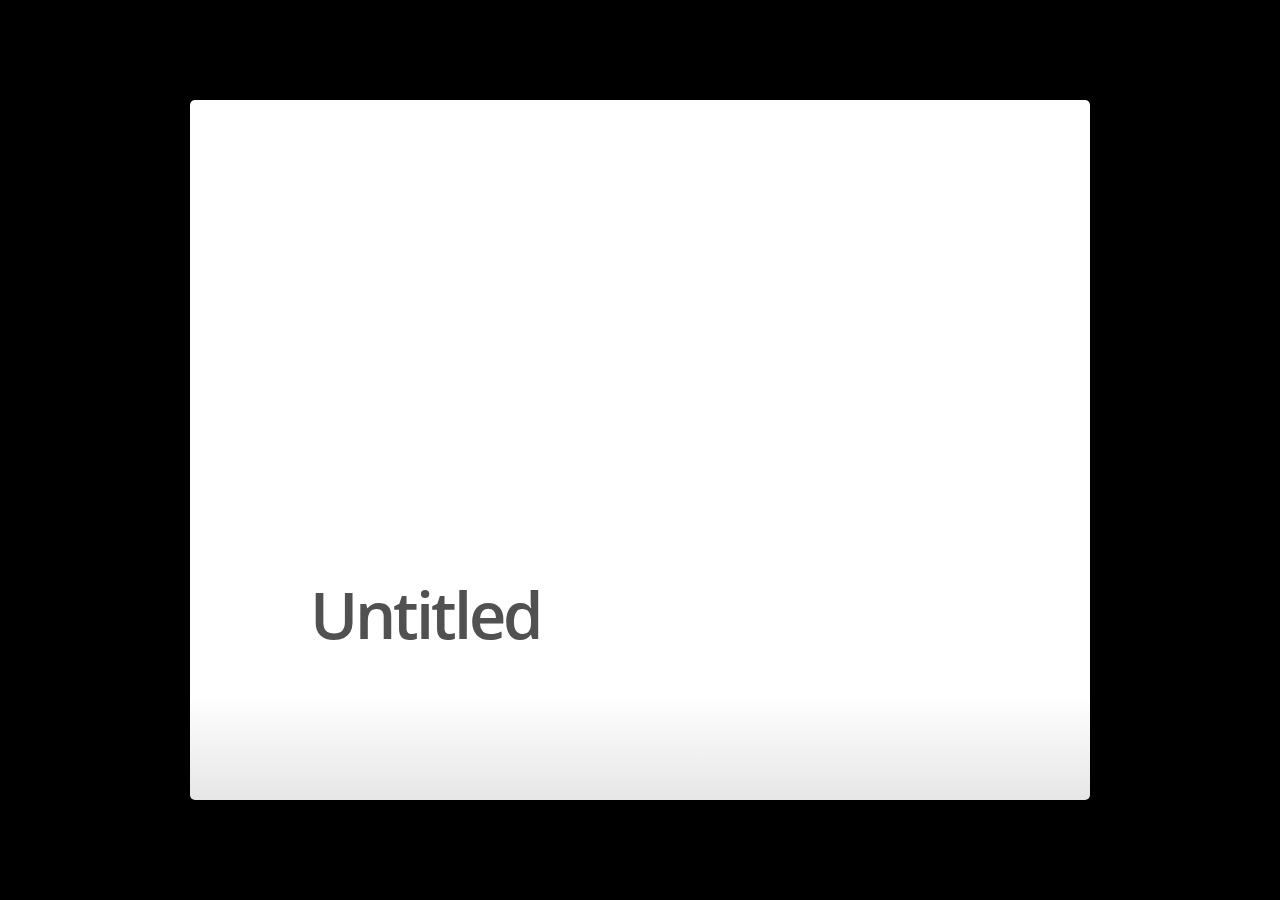
<file: docs/ppt_test.html>
<!DOCTYPE html>
<html>
<head>
  <title>Untitled</title>

  <meta charset="utf-8">
  <meta http-equiv="X-UA-Compatible" content="chrome=1">
  <meta name="generator" content="pandoc" />




  <meta name="viewport" content="width=device-width, initial-scale=1">
  <meta name="apple-mobile-web-app-capable" content="yes">

  <base target="_blank">

  <script type="text/javascript">
    var SLIDE_CONFIG = {
      // Slide settings
      settings: {
                title: 'Untitled',
                        useBuilds: true,
        usePrettify: true,
        enableSlideAreas: true,
        enableTouch: true,
                      },

      // Author information
      presenters: [
            ]
    };
  </script>

  <script src="site_libs/header-attrs-2.9/header-attrs.js"></script>
  <link href="site_libs/ioslides-13.5.1/fonts/fonts.css" rel="stylesheet" />
  <link href="site_libs/ioslides-13.5.1/theme/css/default.css" rel="stylesheet" />
  <link href="site_libs/ioslides-13.5.1/theme/css/phone.css" rel="stylesheet" />
  <script src="site_libs/ioslides-13.5.1/js/modernizr.custom.45394.js"></script>
  <script src="site_libs/ioslides-13.5.1/js/prettify/prettify.js"></script>
  <script src="site_libs/ioslides-13.5.1/js/prettify/lang-r.js"></script>
  <script src="site_libs/ioslides-13.5.1/js/prettify/lang-yaml.js"></script>
  <script src="site_libs/ioslides-13.5.1/js/hammer.js"></script>
  <script src="site_libs/ioslides-13.5.1/js/slide-controller.js"></script>
  <script src="site_libs/ioslides-13.5.1/js/slide-deck.js"></script>

  <style type="text/css">

    b, strong {
      font-weight: bold;
    }

    em {
      font-style: italic;
    }

    summary {
      display: list-item;
    }

    slides > slide {
      -webkit-transition: all 0.4s ease-in-out;
      -moz-transition: all 0.4s ease-in-out;
      -o-transition: all 0.4s ease-in-out;
      transition: all 0.4s ease-in-out;
    }

    .auto-fadein {
      -webkit-transition: opacity 0.6s ease-in;
      -webkit-transition-delay: 0.4s;
      -moz-transition: opacity 0.6s ease-in 0.4s;
      -o-transition: opacity 0.6s ease-in 0.4s;
      transition: opacity 0.6s ease-in 0.4s;
      opacity: 0;
    }
/* https://github.com/ropensci/plotly/pull/524#issuecomment-468142578 */
slide:not(.current) .plotly.html-widget{
  display: block;
}

    code{white-space: pre-wrap;}
    span.smallcaps{font-variant: small-caps;}
    span.underline{text-decoration: underline;}
    div.column{display: inline-block; vertical-align: top; width: 50%;}
    div.hanging-indent{margin-left: 1.5em; text-indent: -1.5em;}
    ul.task-list{list-style: none;}
            pre > code.sourceCode { white-space: pre; position: relative; }
            pre > code.sourceCode > span { display: inline-block; line-height: 1.25; }
            pre > code.sourceCode > span:empty { height: 1.2em; }
            .sourceCode { overflow: visible; }
            code.sourceCode > span { color: inherit; text-decoration: inherit; }
            div.sourceCode { margin: 1em 0; }
            pre.sourceCode { margin: 0; }
            @media screen {
            div.sourceCode { overflow: auto; }
            }
            @media print {
            pre > code.sourceCode { white-space: pre-wrap; }
            pre > code.sourceCode > span { text-indent: -5em; padding-left: 5em; }
            }
            pre.numberSource code
              { counter-reset: source-line 0; }
            pre.numberSource code > span
              { position: relative; left: -4em; counter-increment: source-line; }
            pre.numberSource code > span > a:first-child::before
              { content: counter(source-line);
                position: relative; left: -1em; text-align: right; vertical-align: baseline;
                border: none; display: inline-block;
                -webkit-touch-callout: none; -webkit-user-select: none;
                -khtml-user-select: none; -moz-user-select: none;
                -ms-user-select: none; user-select: none;
                padding: 0 4px; width: 4em;
                color: #aaaaaa;
              }
            pre.numberSource { margin-left: 3em; border-left: 1px solid #aaaaaa;  padding-left: 4px; }
            div.sourceCode
              {   }
            @media screen {
            pre > code.sourceCode > span > a:first-child::before { text-decoration: underline; }
            }
            code span.al { color: #ff0000; font-weight: bold; } /* Alert */
            code span.an { color: #60a0b0; font-weight: bold; font-style: italic; } /* Annotation */
            code span.at { color: #7d9029; } /* Attribute */
            code span.bn { color: #40a070; } /* BaseN */
            code span.bu { } /* BuiltIn */
            code span.cf { color: #007020; font-weight: bold; } /* ControlFlow */
            code span.ch { color: #4070a0; } /* Char */
            code span.cn { color: #880000; } /* Constant */
            code span.co { color: #60a0b0; font-style: italic; } /* Comment */
            code span.cv { color: #60a0b0; font-weight: bold; font-style: italic; } /* CommentVar */
            code span.do { color: #ba2121; font-style: italic; } /* Documentation */
            code span.dt { color: #902000; } /* DataType */
            code span.dv { color: #40a070; } /* DecVal */
            code span.er { color: #ff0000; font-weight: bold; } /* Error */
            code span.ex { } /* Extension */
            code span.fl { color: #40a070; } /* Float */
            code span.fu { color: #06287e; } /* Function */
            code span.im { } /* Import */
            code span.in { color: #60a0b0; font-weight: bold; font-style: italic; } /* Information */
            code span.kw { color: #007020; font-weight: bold; } /* Keyword */
            code span.op { color: #666666; } /* Operator */
            code span.ot { color: #007020; } /* Other */
            code span.pp { color: #bc7a00; } /* Preprocessor */
            code span.sc { color: #4070a0; } /* SpecialChar */
            code span.ss { color: #bb6688; } /* SpecialString */
            code span.st { color: #4070a0; } /* String */
            code span.va { color: #19177c; } /* Variable */
            code span.vs { color: #4070a0; } /* VerbatimString */
            code span.wa { color: #60a0b0; font-weight: bold; font-style: italic; } /* Warning */
        
  </style>


</head>

<body style="opacity: 0">

<slides>

  <slide class="title-slide segue nobackground">
        <!-- The content of this hgroup is replaced programmatically through the slide_config.json. -->
    <hgroup class="auto-fadein">
      <h1 data-config-title><!-- populated from slide_config.json --></h1>
      
      <p data-config-presenter><!-- populated from slide_config.json --></p>
          </hgroup>
  </slide>

<slide class=""><hgroup><h2>R Markdown</h2></hgroup><article  id="r-markdown">

<p>This is an R Markdown presentation. Markdown is a simple formatting syntax for authoring HTML, PDF, and MS Word documents. For more details on using R Markdown see <a href='http://rmarkdown.rstudio.com' title=''>http://rmarkdown.rstudio.com</a>.</p>

<p>When you click the <strong>Knit</strong> button a document will be generated that includes both content as well as the output of any embedded R code chunks within the document.</p>

</article></slide><slide class=""><hgroup><h2>Slide with Bullets</h2></hgroup><article  id="slide-with-bullets">

<ul>
<li>Bullet 1</li>
<li>Bullet 2</li>
<li>Bullet 3</li>
</ul>

</article></slide><slide class=""><hgroup><h2>Slide with R Output</h2></hgroup><article  id="slide-with-r-output">

<pre class = 'prettyprint lang-r'>summary(cars)</pre>

<pre >##      speed           dist       
##  Min.   : 4.0   Min.   :  2.00  
##  1st Qu.:12.0   1st Qu.: 26.00  
##  Median :15.0   Median : 36.00  
##  Mean   :15.4   Mean   : 42.98  
##  3rd Qu.:19.0   3rd Qu.: 56.00  
##  Max.   :25.0   Max.   :120.00</pre>

</article></slide><slide class=""><hgroup><h2>Slide with Plot</h2></hgroup><article  id="slide-with-plot">

<p><img src="ppt_test_files/figure-html/pressure-1.png" width="720" /></p></article></slide>


  <slide class="backdrop"></slide>

</slides>

<!-- dynamically load mathjax for compatibility with self-contained -->
<script>
  (function () {
    var script = document.createElement("script");
    script.type = "text/javascript";
    script.src  = "https://mathjax.rstudio.com/latest/MathJax.js?config=TeX-AMS-MML_HTMLorMML";
    document.getElementsByTagName("head")[0].appendChild(script);
  })();
</script>

<!-- map slide visiblity events into shiny -->
<script>
  (function() {
    if (window.jQuery) {
       window.jQuery(document).on('slideleave', function(e) {
         window.jQuery(e.target).trigger('hidden');
      });
       window.jQuery(document).on('slideenter', function(e) {
         window.jQuery(e.target).trigger('shown');
      });
    }
  })();
</script>

</body>
</html>
</file>
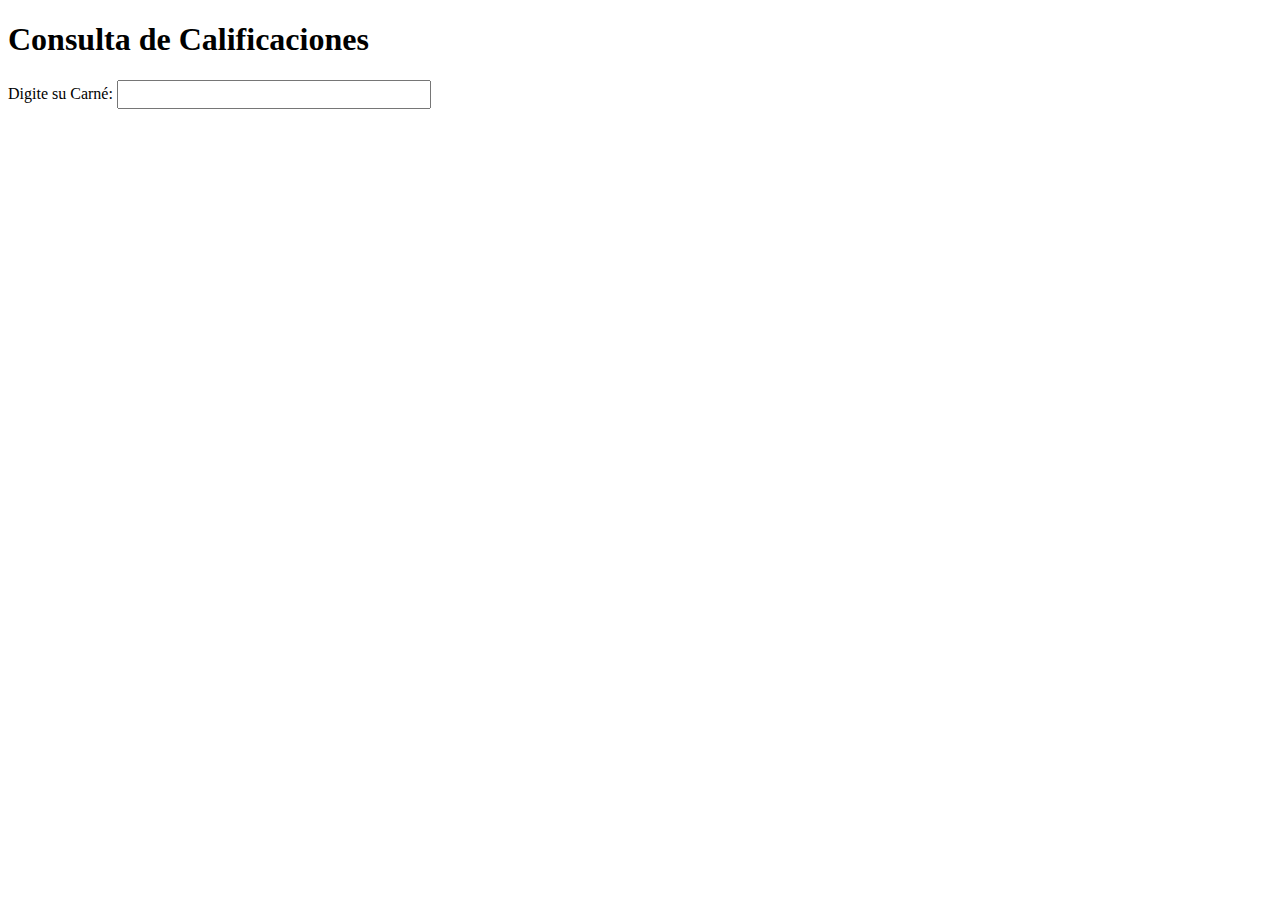
<file: docs/materials/Calificaciones_II_24.html>
<!DOCTYPE html>
<html>
<head>
    <title>Consulta de Calificaciones</title>
    <script>
        // Dataset loaded as a JSON object
        let data = [{'Carné': 'B91880', 'Tarea 1': 90, 'Tarea 2': 98, 'Tarea 3': 0.0, 'Tarea 4': 0, 'Tarea 5': 0, 'Halloween': 0, 'I Parcial (curva)': 29.0, 'II Parcial': 0.0, 'III Parcial': 0.0, 'Nota Final': 16.65, 'Nota Redondeada': 15}, {'Carné': 'B92532', 'Tarea 1': 100, 'Tarea 2': 97, 'Tarea 3': 90.0, 'Tarea 4': 100, 'Tarea 5': 100, 'Halloween': 1, 'I Parcial (curva)': 57.33, 'II Parcial': 61.67, 'III Parcial': 0.0, 'Nota Final': 55.1, 'Nota Redondeada': 55}, {'Carné': 'C00126', 'Tarea 1': 90, 'Tarea 2': 100, 'Tarea 3': 85.0, 'Tarea 4': 100, 'Tarea 5': 95, 'Halloween': 1, 'I Parcial (curva)': 55.33, 'II Parcial': 53.33, 'III Parcial': 60.0, 'Nota Final': 66.67, 'Nota Redondeada': 65}, {'Carné': 'C01008', 'Tarea 1': 90, 'Tarea 2': 100, 'Tarea 3': 0.0, 'Tarea 4': 100, 'Tarea 5': 0, 'Halloween': 0, 'I Parcial (curva)': 60.33, 'II Parcial': 58.33, 'III Parcial': 0.0, 'Nota Final': 44.17, 'Nota Redondeada': 45}, {'Carné': 'C02702', 'Tarea 1': 90, 'Tarea 2': 98, 'Tarea 3': 85.0, 'Tarea 4': 100, 'Tarea 5': 92, 'Halloween': 1, 'I Parcial (curva)': 49.0, 'II Parcial': 63.33, 'III Parcial': 75.0, 'Nota Final': 71.08, 'Nota Redondeada': 70}, {'Carné': 'C05698', 'Tarea 1': 85, 'Tarea 2': 96, 'Tarea 3': 100.0, 'Tarea 4': 100, 'Tarea 5': 92, 'Halloween': 1, 'I Parcial (curva)': 60.33, 'II Parcial': 53.33, 'III Parcial': 70.0, 'Nota Final': 70.57, 'Nota Redondeada': 70}, {'Carné': 'C07703', 'Tarea 1': 100, 'Tarea 2': 95, 'Tarea 3': 85.0, 'Tarea 4': 100, 'Tarea 5': 90, 'Halloween': 1, 'I Parcial (curva)': 57.33, 'II Parcial': 66.67, 'III Parcial': 81.67, 'Nota Final': 75.92, 'Nota Redondeada': 75}, {'Carné': 'C10177', 'Tarea 1': 100, 'Tarea 2': 97, 'Tarea 3': 90.0, 'Tarea 4': 100, 'Tarea 5': 100, 'Halloween': 1, 'I Parcial (curva)': 94.0, 'II Parcial': 90.0, 'III Parcial': 96.67, 'Nota Final': 95.52, 'Nota Redondeada': 95}, {'Carné': 'C10736', 'Tarea 1': 100, 'Tarea 2': 97, 'Tarea 3': 90.0, 'Tarea 4': 100, 'Tarea 5': 100, 'Halloween': 0, 'I Parcial (curva)': 73.33, 'II Parcial': 66.67, 'III Parcial': 83.33, 'Nota Final': 80.18, 'Nota Redondeada': 80}, {'Carné': 'C10930', 'Tarea 1': 100, 'Tarea 2': 93, 'Tarea 3': 95.0, 'Tarea 4': 100, 'Tarea 5': 100, 'Halloween': 1, 'I Parcial (curva)': 64.0, 'II Parcial': 56.67, 'III Parcial': 65.0, 'Nota Final': 71.82, 'Nota Redondeada': 70}, {'Carné': 'C13659', 'Tarea 1': 100, 'Tarea 2': 100, 'Tarea 3': 92.5, 'Tarea 4': 100, 'Tarea 5': 100, 'Halloween': 1, 'I Parcial (curva)': 67.33, 'II Parcial': 65.0, 'III Parcial': 88.33, 'Nota Final': 80.79, 'Nota Redondeada': 80}, {'Carné': 'C13788', 'Tarea 1': 80, 'Tarea 2': 94, 'Tarea 3': 85.0, 'Tarea 4': 100, 'Tarea 5': 100, 'Halloween': 1, 'I Parcial (curva)': 61.67, 'II Parcial': 83.33, 'III Parcial': 80.0, 'Nota Final': 80.2, 'Nota Redondeada': 80}, {'Carné': 'C13927', 'Tarea 1': 85, 'Tarea 2': 96, 'Tarea 3': 100.0, 'Tarea 4': 100, 'Tarea 5': 92, 'Halloween': 1, 'I Parcial (curva)': 48.67, 'II Parcial': 56.67, 'III Parcial': 75.0, 'Nota Final': 69.73, 'Nota Redondeada': 70}, {'Carné': 'C14523', 'Tarea 1': 85, 'Tarea 2': 96, 'Tarea 3': 100.0, 'Tarea 4': 100, 'Tarea 5': 92, 'Halloween': 1, 'I Parcial (curva)': 58.67, 'II Parcial': 71.67, 'III Parcial': 75.0, 'Nota Final': 75.98, 'Nota Redondeada': 75}, {'Carné': 'C15782', 'Tarea 1': 80, 'Tarea 2': 94, 'Tarea 3': 85.0, 'Tarea 4': 100, 'Tarea 5': 100, 'Halloween': 0, 'I Parcial (curva)': 61.67, 'II Parcial': 75.0, 'III Parcial': 66.67, 'Nota Final': 73.78, 'Nota Redondeada': 75}, {'Carné': 'C16112', 'Tarea 1': 90, 'Tarea 2': 100, 'Tarea 3': 85.0, 'Tarea 4': 100, 'Tarea 5': 95, 'Halloween': 1, 'I Parcial (curva)': 58.67, 'II Parcial': 75.0, 'III Parcial': 80.0, 'Nota Final': 77.92, 'Nota Redondeada': 80}, {'Carné': 'C16183', 'Tarea 1': 80, 'Tarea 2': 94, 'Tarea 3': 85.0, 'Tarea 4': 100, 'Tarea 5': 100, 'Halloween': 1, 'I Parcial (curva)': 45.0, 'II Parcial': 76.67, 'III Parcial': 90.0, 'Nota Final': 76.87, 'Nota Redondeada': 75}, {'Carné': 'C16419', 'Tarea 1': 100, 'Tarea 2': 100, 'Tarea 3': 92.5, 'Tarea 4': 100, 'Tarea 5': 100, 'Halloween': 1, 'I Parcial (curva)': 80.67, 'II Parcial': 90.0, 'III Parcial': 95.0, 'Nota Final': 92.04, 'Nota Redondeada': 90}, {'Carné': 'C16735', 'Tarea 1': 90, 'Tarea 2': 98, 'Tarea 3': 85.0, 'Tarea 4': 100, 'Tarea 5': 92, 'Halloween': 1, 'I Parcial (curva)': 69.0, 'II Parcial': 73.33, 'III Parcial': 76.67, 'Nota Final': 79.0, 'Nota Redondeada': 80}, {'Carné': 'C20467', 'Tarea 1': 100, 'Tarea 2': 100, 'Tarea 3': 92.5, 'Tarea 4': 100, 'Tarea 5': 100, 'Halloween': 1, 'I Parcial (curva)': 40.67, 'II Parcial': 63.33, 'III Parcial': 80.0, 'Nota Final': 71.62, 'Nota Redondeada': 70}, {'Carné': 'C22021', 'Tarea 1': 100, 'Tarea 2': 86, 'Tarea 3': 85.0, 'Tarea 4': 100, 'Tarea 5': 100, 'Halloween': 1, 'I Parcial (curva)': 74.0, 'II Parcial': 71.67, 'III Parcial': 73.33, 'Nota Final': 79.3, 'Nota Redondeada': 80}, {'Carné': 'C22409', 'Tarea 1': 100, 'Tarea 2': 95, 'Tarea 3': 85.0, 'Tarea 4': 100, 'Tarea 5': 90, 'Halloween': 1, 'I Parcial (curva)': 62.33, 'II Parcial': 70.0, 'III Parcial': 80.0, 'Nota Final': 77.58, 'Nota Redondeada': 80}, {'Carné': 'C25100', 'Tarea 1': 100, 'Tarea 2': 93, 'Tarea 3': 95.0, 'Tarea 4': 100, 'Tarea 5': 100, 'Halloween': 1, 'I Parcial (curva)': 65.67, 'II Parcial': 68.33, 'III Parcial': 91.67, 'Nota Final': 81.82, 'Nota Redondeada': 80}, {'Carné': 'C25680', 'Tarea 1': 100, 'Tarea 2': 86, 'Tarea 3': 85.0, 'Tarea 4': 100, 'Tarea 5': 100, 'Halloween': 1, 'I Parcial (curva)': 82.33, 'II Parcial': 71.67, 'III Parcial': 75.0, 'Nota Final': 81.8, 'Nota Redondeada': 80}, {'Carné': 'C26052', 'Tarea 1': 90, 'Tarea 2': 94, 'Tarea 3': 85.0, 'Tarea 4': 100, 'Tarea 5': 100, 'Halloween': 1, 'I Parcial (curva)': 78.67, 'II Parcial': 75.0, 'III Parcial': 93.33, 'Nota Final': 86.2, 'Nota Redondeada': 85}, {'Carné': 'C26086', 'Tarea 1': 100, 'Tarea 2': 95, 'Tarea 3': 85.0, 'Tarea 4': 100, 'Tarea 5': 90, 'Halloween': 1, 'I Parcial (curva)': 65.67, 'II Parcial': 60.0, 'III Parcial': 60.0, 'Nota Final': 70.92, 'Nota Redondeada': 70}, {'Carné': 'C26627', 'Tarea 1': 92, 'Tarea 2': 96, 'Tarea 3': 90.0, 'Tarea 4': 100, 'Tarea 5': 100, 'Halloween': 1, 'I Parcial (curva)': 67.33, 'II Parcial': 73.33, 'III Parcial': 83.33, 'Nota Final': 80.9, 'Nota Redondeada': 80}, {'Carné': 'C28084', 'Tarea 1': 92, 'Tarea 2': 96, 'Tarea 3': 90.0, 'Tarea 4': 100, 'Tarea 5': 100, 'Halloween': 1, 'I Parcial (curva)': 57.33, 'II Parcial': 56.67, 'III Parcial': 91.67, 'Nota Final': 76.32, 'Nota Redondeada': 75}, {'Carné': 'C31805', 'Tarea 1': 100, 'Tarea 2': 86, 'Tarea 3': 85.0, 'Tarea 4': 100, 'Tarea 5': 100, 'Halloween': 1, 'I Parcial (curva)': 65.67, 'II Parcial': 80.0, 'III Parcial': 86.67, 'Nota Final': 82.63, 'Nota Redondeada': 85}, {'Carné': 'C35706', 'Tarea 1': 92, 'Tarea 2': 96, 'Tarea 3': 90.0, 'Tarea 4': 100, 'Tarea 5': 100, 'Halloween': 1, 'I Parcial (curva)': 55.67, 'II Parcial': 73.33, 'III Parcial': 78.33, 'Nota Final': 76.73, 'Nota Redondeada': 75}, {'Carné': 'C37733', 'Tarea 1': 100, 'Tarea 2': 93, 'Tarea 3': 95.0, 'Tarea 4': 100, 'Tarea 5': 100, 'Halloween': 1, 'I Parcial (curva)': 60.67, 'II Parcial': 76.67, 'III Parcial': 83.33, 'Nota Final': 80.57, 'Nota Redondeada': 80}, {'Carné': 'C37880', 'Tarea 1': 90, 'Tarea 2': 94, 'Tarea 3': 0.0, 'Tarea 4': 0, 'Tarea 5': 0, 'Halloween': 0, 'I Parcial (curva)': 48.67, 'II Parcial': 53.33, 'III Parcial': 0.0, 'Nota Final': 34.7, 'Nota Redondeada': 35}];

        // Function to search for a Carné and display its information
        function searchCarne() {
            const carneInput = document.getElementById("carne").value.trim().toUpperCase();
            const resultDiv = document.getElementById("result");

            // Clear previous results
            resultDiv.innerHTML = "";

            // Find the record by Carné
            const record = data.find(row => row['Carné'] && row['Carné'].toString().toUpperCase() === carneInput);

            if (record) {
                // Display record data
                let output = "<h3>Información del Carné: " + carneInput + "</h3><ul>";
                for (const [key, value] of Object.entries(record)) {
                    const formattedValue = (typeof value === 'number') ? value.toFixed(2) : value;
                    output += `<li><strong>${key}:</strong> ${formattedValue}</li>`;
                }
                output += "</ul>";
                resultDiv.innerHTML = output;
            } else {
                resultDiv.innerHTML = "<p style='color:red;'>Carné no encontrado</p>";
            }
        }
    </script>
</head>
<body>
    <h1>Consulta de Calificaciones</h1>
    <label for="carne">Digite su Carné:</label>
    <input type="text" id="carne" oninput="searchCarne()" style="margin-bottom: 20px; padding: 5px; width: 300px;">
    <div id="result" style="margin-top: 20px;"></div>
</body>
</html>
</file>
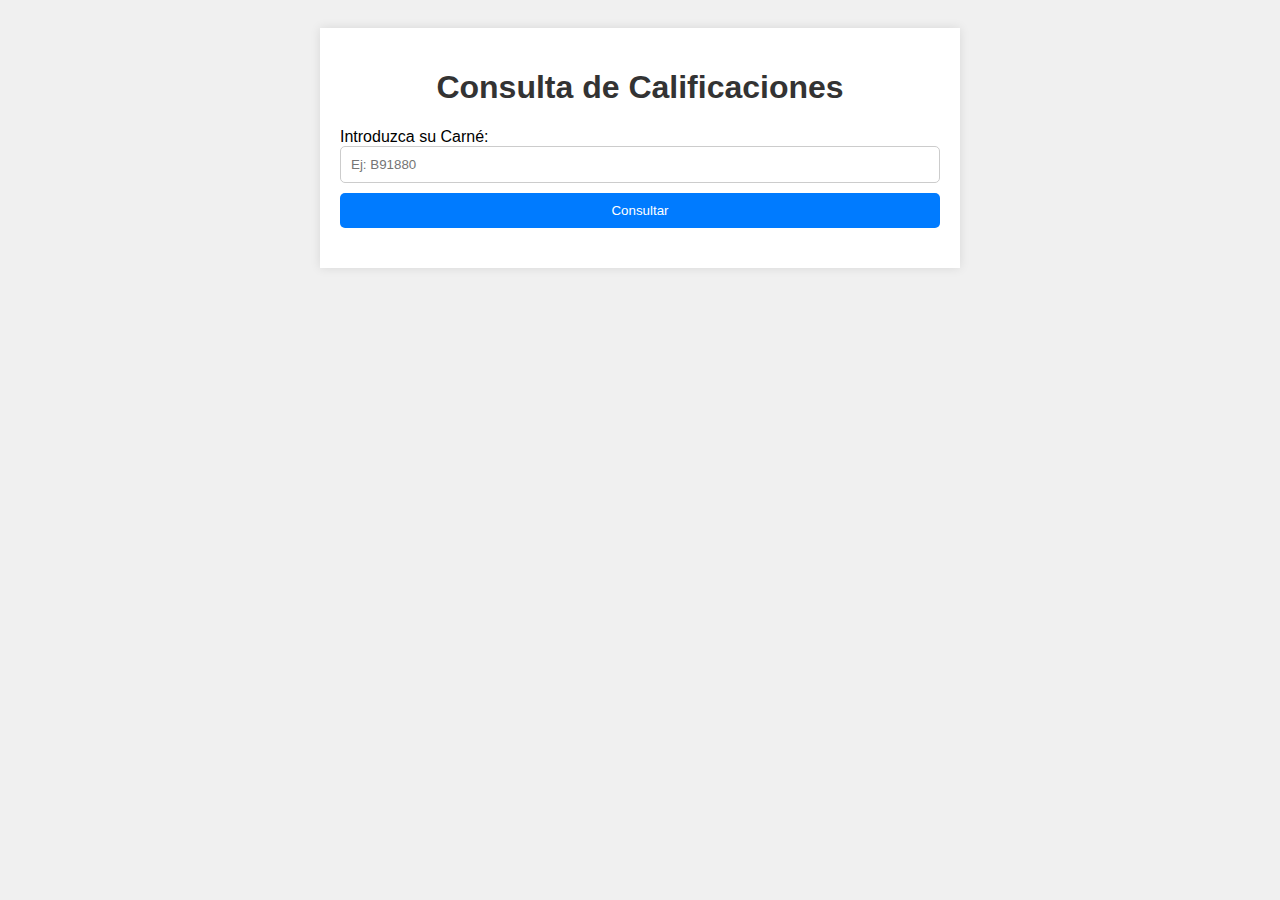
<file: docs/materials/consulta_II24.html>
<!DOCTYPE html>
<html lang="es">
<head>
    <meta charset="UTF-8">
    <meta name="viewport" content="width=device-width, initial-scale=1.0">
    <title>Consulta de Calificaciones</title>
    <style>
        body {
            font-family: Arial, sans-serif;
            background-color: #f0f0f0;
            padding: 20px;
        }
        .container {
            max-width: 600px;
            margin: 0 auto;
            background-color: #fff;
            padding: 20px;
            box-shadow: 0px 0px 10px rgba(0, 0, 0, 0.1);
        }
        h1 {
            text-align: center;
            color: #333;
        }
        form {
            display: flex;
            flex-direction: column;
        }
        input[type="text"] {
            padding: 10px;
            margin-bottom: 10px;
            border: 1px solid #ccc;
            border-radius: 5px;
        }
        input[type="submit"] {
            padding: 10px;
            background-color: #007bff;
            color: white;
            border: none;
            border-radius: 5px;
            cursor: pointer;
        }
        input[type="submit"]:hover {
            background-color: #0056b3;
        }
        .result {
            margin-top: 20px;
            font-size: 18px;
            color: #333;
        }
    </style>
</head>
<body>

<div class="container">
    <h1>Consulta de Calificaciones</h1>
    <form id="consultaForm">
        <label for="carne">Introduzca su Carné:</label>
        <input type="text" id="carne" name="carne" placeholder="Ej: B91880" required>
        <input type="submit" value="Consultar">
    </form>

    <div class="result" id="result">
        <!-- Aquí se mostrará el resultado -->
    </div>
</div>

<script>
// Datos de calificaciones extraídos de la hoja 'html'
var data = {"B91880": 25.0, "B92532": 53.333333333333336, "C00126": 53.333333333333336, "C01008": 58.333333333333336, "C02702": 45.0, "C05698": 58.333333333333336, "C07703": 53.333333333333336, "C10177": 90.0, "C10736": 73.33333333333333, "C10930": 60.0, "C13659": 63.333333333333336, "C13788": 61.666666666666664, "C13927": 46.666666666666664, "C14523": 56.666666666666664, "C15782": 61.666666666666664, "C16112": 56.666666666666664, "C16183": 45.0, "C16419": 76.66666666666667, "C16735": 65.0, "C20467": 36.666666666666664, "C22021": 70.0, "C22409": 58.333333333333336, "C25100": 61.666666666666664, "C25680": 78.33333333333333, "C26052": 76.66666666666667, "C26086": 61.666666666666664, "C26627": 63.333333333333336, "C28084": 53.333333333333336, "C31805": 61.666666666666664, "C35706": 51.666666666666664, "C37733": 56.666666666666664, "C37880": 46.666666666666664};

// Función para manejar la consulta
document.getElementById("consultaForm").addEventListener("submit", function(event) {
    event.preventDefault();
    
    var carne = document.getElementById("carne").value.toUpperCase(); // Convert to uppercase
    var resultDiv = document.getElementById("result");

    if (data[carne]) {
        resultDiv.innerHTML = "I Parcial: " + data[carne];
    } else {
        resultDiv.innerHTML = "Carné no encontrado.";
    }
});
</script>

</body>
</html>
</file>
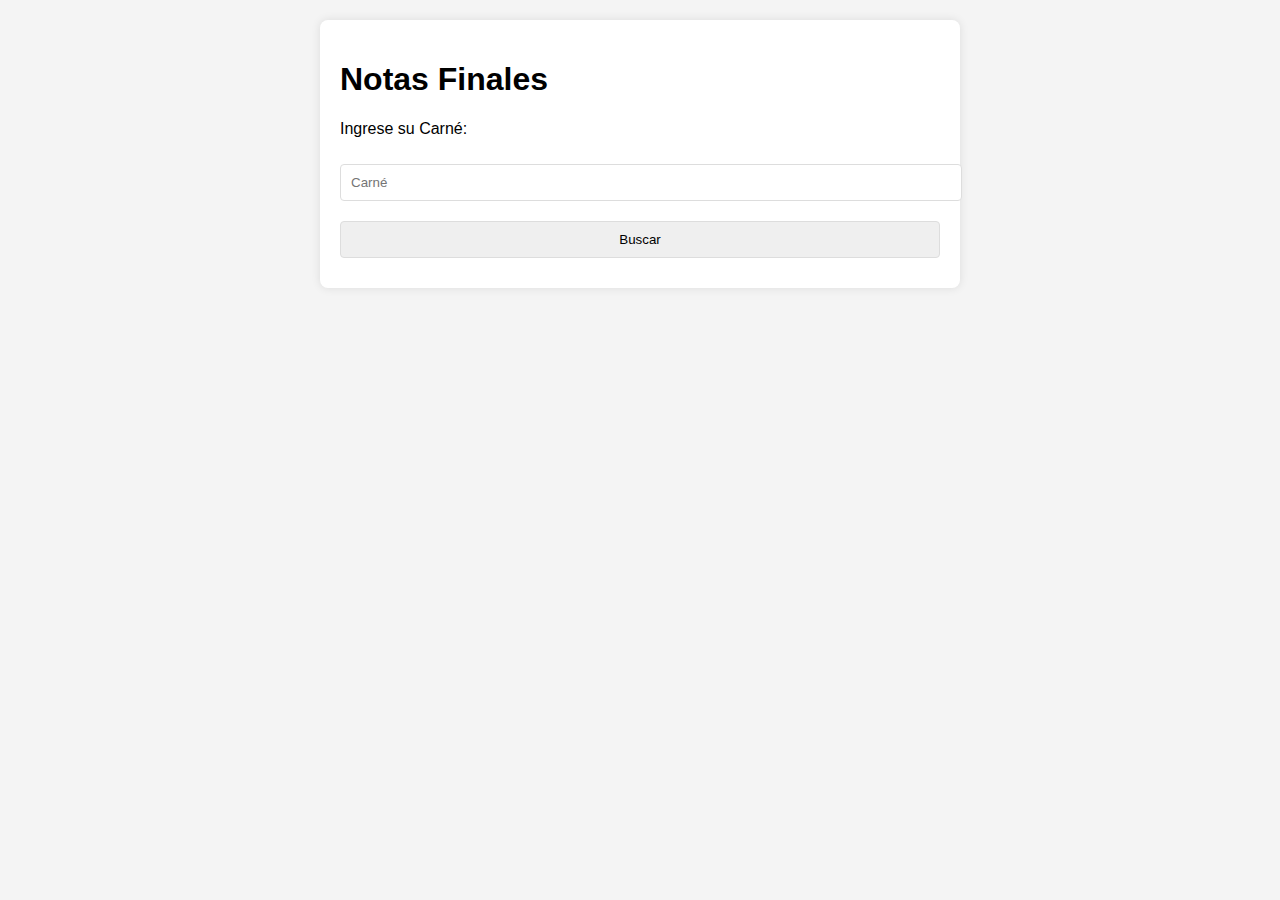
<file: docs/materials/notas_I24.html>
<!DOCTYPE html>
<html lang="en">
<head>
    <meta charset="UTF-8">
    <meta name="viewport" content="width=device-width, initial-scale=1.0">
    <title>Notas Finales</title>
    <style>
        body {
            font-family: Arial, sans-serif;
            margin: 0;
            padding: 20px;
            background-color: #f4f4f4;
        }
        .container {
            max-width: 600px;
            margin: 0 auto;
            padding: 20px;
            background-color: white;
            box-shadow: 0 0 10px rgba(0,0,0,0.1);
            border-radius: 8px;
        }
        input, button {
            width: 100%;
            padding: 10px;
            margin: 10px 0;
            border: 1px solid #ddd;
            border-radius: 4px;
        }
        table {
            width: 100%;
            border-collapse: collapse;
            margin-top: 20px;
        }
        table, th, td {
            border: 1px solid #ddd;
        }
        th, td {
            padding: 8px;
            text-align: left;
        }
    </style>
</head>
<body>

<div class="container">
    <h1>Notas Finales</h1>
    <p>Ingrese su Carné:</p>
    <input type="text" id="carneInput" placeholder="Carné">
    <button onclick="buscarCarne()">Buscar</button>
    <table id="resultTable" style="display:none;">
        <thead>
            <tr>
                <th>Nombre</th>
                <th>Carné</th>
                <th>I Parcial</th>
                <th>II Parcial</th>
                <th>III Parcial</th>
                <th>Tarea1</th>
                <th>Tarea2</th>
                <th>Tarea3</th>
                <th>Tarea4</th>
                <th>Tarea5</th>
                <th>Nota final</th>
                <th>Redondeo</th>
                <th>Condición</th>
            </tr>
        </thead>
        <tbody id="resultBody">
        </tbody>
    </table>
</div>

<script>
    const data = [{"Nombre": "MARIAEMMA.ALFARO@ucr.ac.cr", "Carne": "C20201", "I Parcial": 70.0, "II Parcial": 55.0, "III Parcial": 63.33, "Tarea1": 100, "Tarea2": 100, "Tarea3": 85, "Tarea4": 100, "Tarea5": 100, "Nota final": 71.33, "Redondeo": 70, "Condición": "Aprobado"}, {"Nombre": "MARIANO.ROJAS@ucr.ac.cr", "Carne": "C26774", "I Parcial": 90.0, "II Parcial": 80.0, "III Parcial": 90.0, "Tarea1": 100, "Tarea2": 100, "Tarea3": 85, "Tarea4": 100, "Tarea5": 100, "Nota final": 89.25, "Redondeo": 90, "Condición": "Aprobado"}, {"Nombre": "SANTIAGO.VILLALOBOS@ucr.ac.cr", "Carne": "C28450", "I Parcial": 90.0, "II Parcial": 80.0, "III Parcial": 71.67, "Tarea1": 100, "Tarea2": 100, "Tarea3": 85, "Tarea4": 100, "Tarea5": 100, "Nota final": 84.67, "Redondeo": 85, "Condición": "Aprobado"}, {"Nombre": "100454021@alumnos.uc3m.es", "Carne": "C4A185", "I Parcial": 76.67, "II Parcial": 75.0, "III Parcial": 40.0, "Tarea1": 100, "Tarea2": 85, "Tarea3": 90, "Tarea4": 100, "Tarea5": 100, "Nota final": 71.67, "Redondeo": 70, "Condición": "Aprobado"}, {"Nombre": "JENNIFER.VALERINLOSTALO@ucr.ac.cr", "Carne": "B77852", "I Parcial": 48.33, "II Parcial": 55.0, "III Parcial": 51.67, "Tarea1": 100, "Tarea2": 85, "Tarea3": 90, "Tarea4": 100, "Tarea5": 100, "Nota final": 62.5, "Redondeo": 65, "Condición": "Ampliación"}, {"Nombre": "JORGE.ARTAVIAARGUEDAS@ucr.ac.cr", "Carne": "C10736", "I Parcial": 70.0, "II Parcial": 37.5, "III Parcial": 55.0, "Tarea1": 100, "Tarea2": 85, "Tarea3": 90, "Tarea4": 100, "Tarea5": 100, "Nota final": 64.38, "Redondeo": 65, "Condición": "Ampliación"}, {"Nombre": "JOSUE.JIMENEZVINDAS@ucr.ac.cr", "Carne": "C24121", "I Parcial": 83.33, "II Parcial": 77.5, "III Parcial": 61.67, "Tarea1": 100, "Tarea2": 100, "Tarea3": 85, "Tarea4": 100, "Tarea5": 100, "Nota final": 79.88, "Redondeo": 80, "Condición": "Aprobado"}, {"Nombre": "JULIO.BONILLAPORRAS@ucr.ac.cr", "Carne": "C11166", "I Parcial": 81.67, "II Parcial": 90.0, "III Parcial": 75.0, "Tarea1": 100, "Tarea2": 100, "Tarea3": 85, "Tarea4": 100, "Tarea5": 100, "Nota final": 85.92, "Redondeo": 85, "Condición": "Aprobado"}, {"Nombre": "LEANDRO.RODRIGUEZALFARO@ucr.ac.cr", "Carne": "C26521", "I Parcial": 81.67, "II Parcial": 82.5, "III Parcial": 65.0, "Tarea1": 100, "Tarea2": 100, "Tarea3": 85, "Tarea4": 100, "Tarea5": 100, "Nota final": 81.54, "Redondeo": 80, "Condición": "Aprobado"}, {"Nombre": "ALEJANDRO.QUESADA18@ucr.ac.cr", "Carne": "B86215", "I Parcial": 88.33, "II Parcial": 75.0, "III Parcial": 70.0, "Tarea1": 100, "Tarea2": 90, "Tarea3": 90, "Tarea4": 100, "Tarea5": 100, "Nota final": 82.33, "Redondeo": 80, "Condición": "Aprobado"}, {"Nombre": "JAIRO.CALDERONRODRIGUEZ@ucr.ac.cr", "Carne": "B81411", "I Parcial": 85.0, "II Parcial": 82.5, "III Parcial": 93.33, "Tarea1": 100, "Tarea2": 90, "Tarea3": 90, "Tarea4": 100, "Tarea5": 100, "Nota final": 89.21, "Redondeo": 90, "Condición": "Aprobado"}, {"Nombre": "ANGEL.PARAJELES@ucr.ac.cr", "Carne": "C15813", "I Parcial": 71.67, "II Parcial": 70.0, "III Parcial": 71.67, "Tarea1": 100, "Tarea2": 100, "Tarea3": 95, "Tarea4": 100, "Tarea5": 100, "Nota final": 78.08, "Redondeo": 80, "Condición": "Aprobado"}, {"Nombre": "ERICKA.CHAVARRIA@ucr.ac.cr", "Carne": "B92069", "I Parcial": 73.33, "II Parcial": 95.0, "III Parcial": 56.67, "Tarea1": 100, "Tarea2": 100, "Tarea3": 95, "Tarea4": 100, "Tarea5": 100, "Nota final": 81.0, "Redondeo": 80, "Condición": "Aprobado"}, {"Nombre": "FRANCINI.PORRAS@ucr.ac.cr", "Carne": "C06066", "I Parcial": 73.33, "II Parcial": 75.0, "III Parcial": 66.67, "Tarea1": 100, "Tarea2": 100, "Tarea3": 95, "Tarea4": 100, "Tarea5": 100, "Nota final": 78.5, "Redondeo": 80, "Condición": "Aprobado"}, {"Nombre": "DARYNA.VEGA@ucr.ac.cr", "Carne": "C28294", "I Parcial": 90.0, "II Parcial": 95.0, "III Parcial": 78.33, "Tarea1": 100, "Tarea2": 90, "Tarea3": 92, "Tarea4": 100, "Tarea5": 100, "Nota final": 89.93, "Redondeo": 90, "Condición": "Aprobado"}, {"Nombre": "JULIAN.CHINCHILLACARVAJAL@ucr.ac.cr", "Carne": "C22227", "I Parcial": 86.67, "II Parcial": 60.0, "III Parcial": 93.33, "Tarea1": 100, "Tarea2": 90, "Tarea3": 92, "Tarea4": 100, "Tarea5": 100, "Nota final": 84.1, "Redondeo": 85, "Condición": "Aprobado"}, {"Nombre": "SEBASTIAN.MURILLOROMERO@ucr.ac.cr", "Carne": "C25453", "I Parcial": 86.67, "II Parcial": 67.5, "III Parcial": 88.33, "Tarea1": 100, "Tarea2": 90, "Tarea3": 92, "Tarea4": 100, "Tarea5": 100, "Nota final": 84.72, "Redondeo": 85, "Condición": "Aprobado"}, {"Nombre": "FABIOLA.MONGE@ucr.ac.cr", "Carne": "C24975", "I Parcial": 80.0, "II Parcial": 82.5, "III Parcial": 85.0, "Tarea1": 100, "Tarea2": 90, "Tarea3": 90, "Tarea4": 100, "Tarea5": 100, "Nota final": 85.88, "Redondeo": 85, "Condición": "Aprobado"}, {"Nombre": "NYKOLE.CORELLA@ucr.ac.cr", "Carne": "C22367", "I Parcial": 71.67, "II Parcial": 80.0, "III Parcial": 90.0, "Tarea1": 100, "Tarea2": 90, "Tarea3": 90, "Tarea4": 100, "Tarea5": 100, "Nota final": 84.42, "Redondeo": 85, "Condición": "Aprobado"}, {"Nombre": "DIEGO.ROMEROGOMEZ@ucr.ac.cr", "Carne": "C26931", "I Parcial": 96.67, "II Parcial": 82.5, "III Parcial": 71.67, "Tarea1": 100, "Tarea2": 100, "Tarea3": 90, "Tarea4": 100, "Tarea5": 100, "Nota final": 87.21, "Redondeo": 85, "Condición": "Aprobado"}, {"Nombre": "FIORELA.SOLANO@ucr.ac.cr", "Carne": "C27530", "I Parcial": 86.67, "II Parcial": 77.5, "III Parcial": 70.0, "Tarea1": 100, "Tarea2": 100, "Tarea3": 90, "Tarea4": 100, "Tarea5": 100, "Nota final": 83.04, "Redondeo": 85, "Condición": "Aprobado"}, {"Nombre": "ISMAEL.ESPINOZA@ucr.ac.cr", "Carne": "C22773", "I Parcial": 77.67, "II Parcial": 75.0, "III Parcial": 73.33, "Tarea1": 100, "Tarea2": 100, "Tarea3": 90, "Tarea4": 100, "Tarea5": 100, "Nota final": 81.0, "Redondeo": 80, "Condición": "Aprobado"}, {"Nombre": "ALLAN.GUZMANPEREZ@ucr.ac.cr", "Carne": "C13592", "I Parcial": 88.33, "II Parcial": 87.5, "III Parcial": 58.33, "Tarea1": 100, "Tarea2": 80, "Tarea3": 85, "Tarea4": 100, "Tarea5": 100, "Nota final": 81.79, "Redondeo": 80, "Condición": "Aprobado"}, {"Nombre": "JOSE.GARROARCE@ucr.ac.cr", "Carne": "B83237", "I Parcial": 71.67, "II Parcial": 75.0, "III Parcial": 81.67, "Tarea1": 100, "Tarea2": 80, "Tarea3": 85, "Tarea4": 100, "Tarea5": 100, "Nota final": 80.33, "Redondeo": 80, "Condición": "Aprobado"}, {"Nombre": "JOSECARLOS.GOMEZ@ucr.ac.cr", "Carne": "C03268", "I Parcial": 66.67, "II Parcial": 62.5, "III Parcial": 60.0, "Tarea1": 100, "Tarea2": 100, "Tarea3": 90, "Tarea4": 100, "Tarea5": 100, "Nota final": 71.79, "Redondeo": 70, "Condición": "Aprobado"}, {"Nombre": "KEVIN.MARTINEZMARTINEZ@ucr.ac.cr", "Carne": "B94589", "I Parcial": 78.33, "II Parcial": 55.0, "III Parcial": 66.67, "Tarea1": 100, "Tarea2": 100, "Tarea3": 90, "Tarea4": 100, "Tarea5": 100, "Nota final": 74.5, "Redondeo": 75, "Condición": "Aprobado"}, {"Nombre": "VALERIA.LEONMENDOZA@ucr.ac.cr", "Carne": "B84277", "I Parcial": 88.33, "II Parcial": 72.5, "III Parcial": 68.33, "Tarea1": 100, "Tarea2": 100, "Tarea3": 90, "Tarea4": 100, "Tarea5": 100, "Nota final": 81.79, "Redondeo": 80, "Condición": "Aprobado"}, {"Nombre": "ALEJANDRO.ALARCON@ucr.ac.cr", "Carne": "C10163", "I Parcial": 81.67, "II Parcial": 75.0, "III Parcial": 63.33, "Tarea1": 100, "Tarea2": 90, "Tarea3": 90, "Tarea4": 100, "Tarea5": 90, "Nota final": 78.5, "Redondeo": 80, "Condición": "Aprobado"}, {"Nombre": "ALESSANDRO.SANTAMARIA@ucr.ac.cr", "Carne": "C27360", "I Parcial": 76.67, "II Parcial": 72.5, "III Parcial": 73.33, "Tarea1": 100, "Tarea2": 90, "Tarea3": 90, "Tarea4": 100, "Tarea5": 90, "Nota final": 79.12, "Redondeo": 80, "Condición": "Aprobado"}, {"Nombre": "PEDRO.GUEVARALEANDRO@ucr.ac.cr", "Carne": "C03565", "I Parcial": 80.0, "II Parcial": 57.5, "III Parcial": 93.33, "Tarea1": 100, "Tarea2": 90, "Tarea3": 90, "Tarea4": 100, "Tarea5": 90, "Nota final": 81.21, "Redondeo": 80, "Condición": "Aprobado"}, {"Nombre": "ISABEL.IGLESIAS@ucr.ac.cr", "Carne": "C03910", "I Parcial": 76.67, "II Parcial": 65.0, "III Parcial": 46.67, "Tarea1": 100, "Tarea2": 90, "Tarea3": 88, "Tarea4": 100, "Tarea5": 85, "Nota final": 70.23, "Redondeo": 70, "Condición": "Aprobado"}, {"Nombre": "MARIA.JIMENEZCORDERO@ucr.ac.cr", "Carne": "C03990", "I Parcial": 51.67, "II Parcial": 62.5, "III Parcial": 71.67, "Tarea1": 100, "Tarea2": 90, "Tarea3": 88, "Tarea4": 100, "Tarea5": 85, "Nota final": 69.61, "Redondeo": 70, "Condición": "Aprobado"}, {"Nombre": "MARIA.FIGUERESSOLANO@ucr.ac.cr", "Carne": "C12883", "I Parcial": 35.0, "II Parcial": 72.5, "III Parcial": 73.33, "Tarea1": 100, "Tarea2": 90, "Tarea3": 90, "Tarea4": 100, "Tarea5": 100, "Nota final": 69.21, "Redondeo": 70, "Condición": "Aprobado"}, {"Nombre": "SOFIA.ALTAMURA@ucr.ac.cr", "Carne": "C10271", "I Parcial": 53.33, "II Parcial": 82.5, "III Parcial": 60.0, "Tarea1": 100, "Tarea2": 90, "Tarea3": 90, "Tarea4": 100, "Tarea5": 100, "Nota final": 72.96, "Redondeo": 75, "Condición": "Aprobado"}, {"Nombre": "EIDA.CORRALES@ucr.ac.cr", "Carne": "B82377", "I Parcial": 0.0, "II Parcial": 0.0, "III Parcial": 0.0, "Tarea1": 100, "Tarea2": 0, "Tarea3": 0, "Tarea4": 0, "Tarea5": 0, "Nota final": 5.0, "Redondeo": 5, "Condición": "Reprobado"}];

    function buscarCarne() {
        const carne = document.getElementById('carneInput').value.toUpperCase();
        const result = data.filter(item => item.Carne.toUpperCase() === carne);
        const resultTable = document.getElementById('resultTable');
        const resultBody = document.getElementById('resultBody');
        resultBody.innerHTML = '';

        if (result.length > 0) {
            result.forEach(item => {
                const row = document.createElement('tr');
                for (const key in item) {
                    const cell = document.createElement('td');
                    cell.textContent = item[key];
                    row.appendChild(cell);
                }
                resultBody.appendChild(row);
            });
            resultTable.style.display = 'table';
        } else {
            resultTable.style.display = 'none';
            alert('No se encontró el Carné ingresado.');
        }
    }
</script>

</body>
</html>
</file>
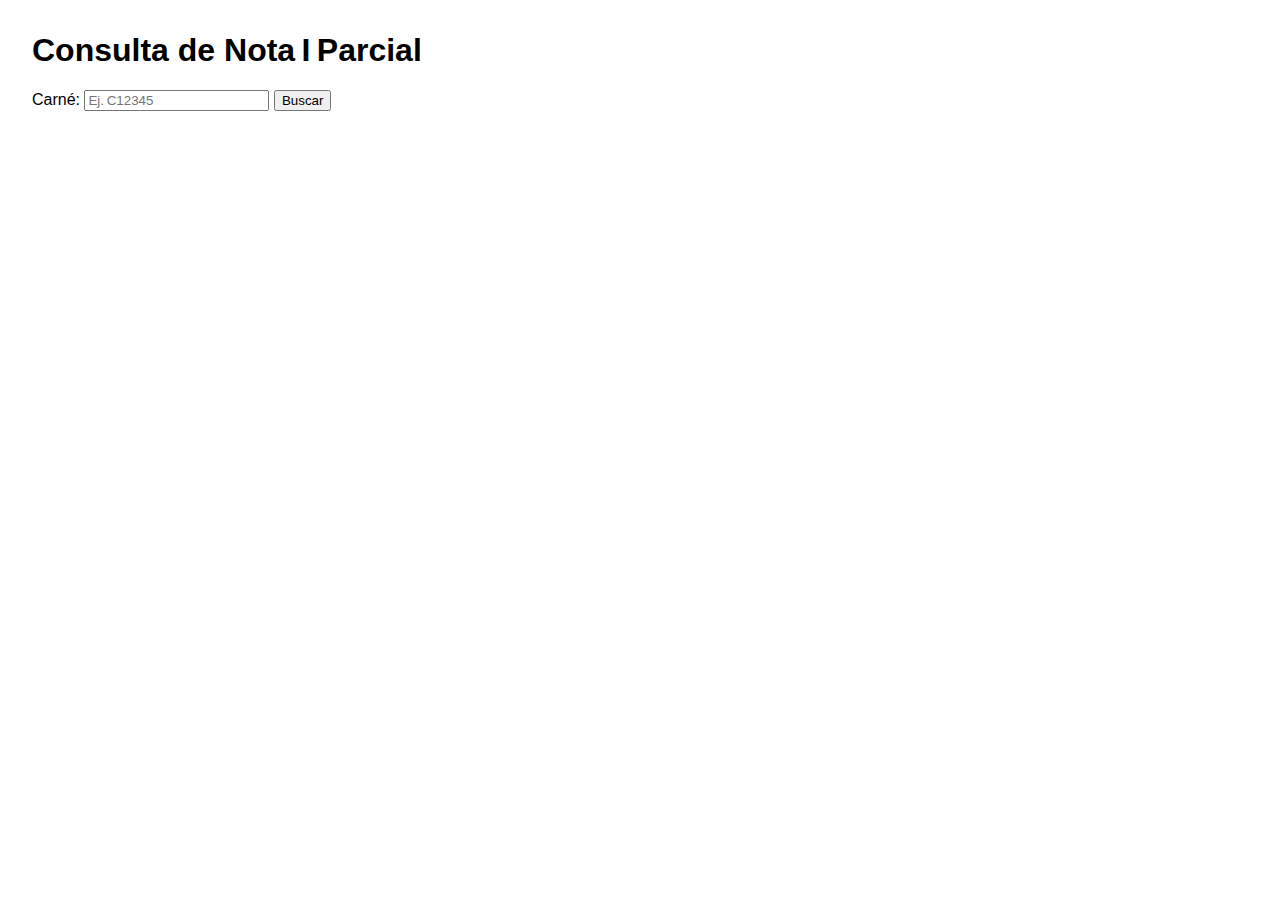
<file: docs/materials/Notas_I25.html>
<!DOCTYPE html>
<html lang="es">
<head>
  <meta charset="utf-8">
  <title>Consulta de Nota I Parcial</title>
  <style>
    body { font-family: Arial, sans-serif; margin: 2rem; }
    #result { margin-top: 1rem; font-size: 1.2rem; font-weight: bold; }
  </style>
</head>
<body>
  <h1>Consulta de Nota I Parcial</h1>
  <label for="carne">Carné:</label>
  <input type="text" id="carne" placeholder="Ej. C12345">
  <button onclick="buscar()">Buscar</button>
  <div id="result"></div>

  <script>
    /* Mapeo Carné → Nota I Parcial (lista completa y actualizada) */
    const notas = {
      "C00013": 58.3,
      "C30398": 73.3,
      "C30481": 81.7,
      "C10481": 46.7,
      "C20609": 95.0,
      "C10575": 80.0,
      "C10592": 75.0,
      "C30690": 96.7,
      "C31766": 53.3,
      "C22090": 70.0,
      "C32345": 91.7,
      "C32383": 100.0,
      "C32449": 88.3,
      "B92532": 50.0,
      "C19025": 68.3,
      "C02858": 71.7,
      "C03266": 76.7,
      "C33385": 100.0,
      "C03649": 66.7,
      "C23648": 70.0,
      "C33838": 86.7,
      "C23933": 73.3,
      "C34173": 96.7,
      "B84334": 55.0,
      "C04357": 58.3,
      "C34796": 95.0,
      "C14968": 46.7,
      "C25173": 76.7,
      "C35619": 85.0,
      "C25673": 35.0,
      "C15693": 71.7,
      "C35828": 71.7,
      "C25760": 65.0,
      "C36026": 81.7,
      "C36663": 75.0,
      "C36701": 80.0,
      "C16870": 90.0,
      "C37107": 93.3,
      "C27381": 50.0,
      "C17463": 80.0,
      "C17539": 73.3,
      "C37695": 81.7,
      "C37759": 90.0,
      "C37880": 55.0,
      "C18104": 41.7,
      "C38238": 38.3,
      "C38293": 58.3,
      "C28530": 66.7,
      "C01008": 75.0
    };

    function buscar() {
      const carne = document.getElementById('carne').value.trim().toUpperCase();
      const nota = notas[carne];
      const result = document.getElementById('result');
      if (nota !== undefined) {
        result.textContent = `Nota I Parcial: ${nota.toFixed(1)}`;
      } else {
        result.textContent = 'Carné no encontrado.';
      }
    }
  </script>
</body>
</html>
</file>
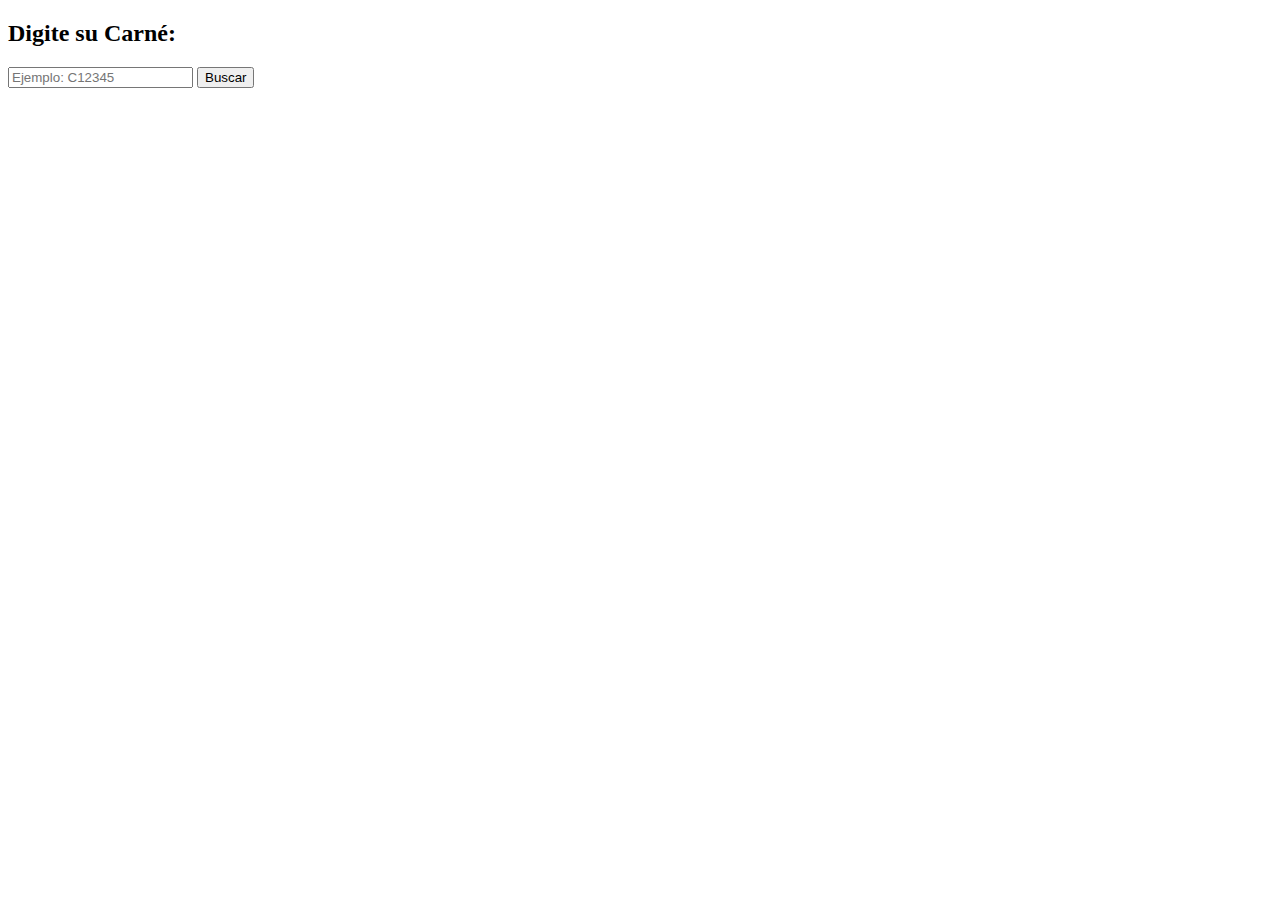
<file: docs/materials/notas_II25.html>
<!DOCTYPE html>
<html><body>
<h2>Digite su Carné:</h2>
<input id='carne' placeholder='Ejemplo: C12345'>
<button onclick='buscar()'>Buscar</button>
<div id='out'></div>
<script>
const raw = `C30651	94.3	93	100	100	1	72.5	71.7	91.7	84.2	85
B70619	88.3	0	0	0	0	0.0	0.0	0.0	5.5	5
C4D094	94.3	96	100	100	0	82.5	85.0	70.0	83.8	85
C31485	98.3	100	100	100	1	55.0	81.7	58.3	74.6	75
C11564	89.3	96	100	100	1	80.0	81.7	50.0	78.0	80
C21888	76.7	97	100	100	1	62.5	75.0	38.3	68.3	70
B91880	94.0	93	95	100	0	97.5	80.0	71.7	86.2	85
C4E017	94.3	96	100	100	0	52.5	70.0	76.7	74.2	75
C31986	97.7	98	100	100	1	65.0	70.0	60.0	74.5	75
C4E119	96.0	98	100	100	1	85.0	81.7	55.0	81.0	80
C4E295	94.3	96	100	100	0	90.0	81.7	78.3	86.9	85
C22216	89.3	95	100	100	1	57.5	81.7	83.3	80.6	80
C32351	88.3	90	100	100	1	75.0	78.3	86.7	84.6	85
C33556	94.3	93	100	100	1	47.5	71.7	78.3	74.6	75
C4G346	96.0	100	100	100	1	77.5	91.7	78.3	87.6	90
C24206	95.0	84	100	100	1	50.0	85.0	70.0	75.9	75
B84334	93.3	85	100	100	1	65.0	58.3	56.7	69.6	70
C4G548	96.0	98	100	100	1	92.5	85.0	66.7	86.7	85
C04357	95.0	84	100	100	1	87.5	80.0	93.3	89.9	90
C14365	95.0	100	100	100	1	77.5	76.7	66.7	80.9	80
C24785	95.0	100	100	100	1	55.0	70.0	58.3	71.5	70
C4H375	90.0	96	100	100	0	62.5	65.0	61.7	71.4	70
C14968	89.3	95	100	100	1	70.0	65.0	70.0	76.3	75
C15328	95.0	87	100	100	1	80.0	65.0	76.7	80.3	80
C35594	97.7	98	100	100	1	67.5	76.7	40.0	71.8	70
C35838	97.7	98	100	100	1	80.0	66.7	83.3	83.2	85
C36167	96.0	100	100	100	1	62.5	66.7	71.7	76.0	75
C36472	76.7	97	100	100	0	67.5	80.0	63.3	76.1	75
C26606	88.3	90	100	100	0	77.5	78.3	85.0	83.9	85
C36762	94.3	93	100	100	1	65.0	73.3	81.7	80.2	80
C26717	89.3	96	100	100	0	70.0	70.0	51.7	72.0	70
C4J234	96.0	98	100	100	1	87.5	76.7	63.3	82.5	85
C37722	98.3	100	100	100	1	75.0	60.0	56.7	73.8	75
C27714	95.0	100	100	0	0	67.5	80.0	71.7	73.2	75
C27746	95.0	87	100	0	1	62.5	73.3	38.3	62.2	60
C17880	93.3	0	0	0	0	52.5	0.0	0.0	19.0	20
C37912	98.3	100	100	100	1	57.5	85.0	0.0	61.5	60
C18104	94.0	93	95	100	0	92.5	57.5	50.0	73.9	75
C4K622	96.0	100	100	100	1	80.0	86.7	73.3	85.8	85
C38220	89.3	96	100	100	1	40.0	86.7	90.0	79.2	80
C4L172	95.0	87	100	100	1	62.5	86.7	0.0	62.2	60
C28672	94.0	93	95	100	0	67.5	71.7	76.7	77.8	80`;
const cols = ['Tarea 1', 'Tarea 2', 'Tarea 3', 'Tarea 4 RPM', 'Halloween ', 'I Parcial', 'II Parcial', 'III Parcial ', 'Nota Final', 'Nota Redondeo'];
const dict = {};
raw.trim().split("\n").forEach(l=>{
  const p=l.split(/\t/);
  dict[p[0].toUpperCase()] = p.slice(1);
});
function buscar(){
  const c=document.getElementById('carne').value.trim().toUpperCase();
  const out=document.getElementById('out');
  if(!dict[c]){ out.innerHTML="No encontrado"; return; }
  let h="<table border=1><tr>";
  cols.forEach(col=> h+="<th>"+col+"</th>");
  h+="</tr><tr>";
  dict[c].forEach(v=> h+="<td>"+v+"</td>");
  h+="</tr></table>";
  out.innerHTML=h;
}
</script>
</body></html>
</file>
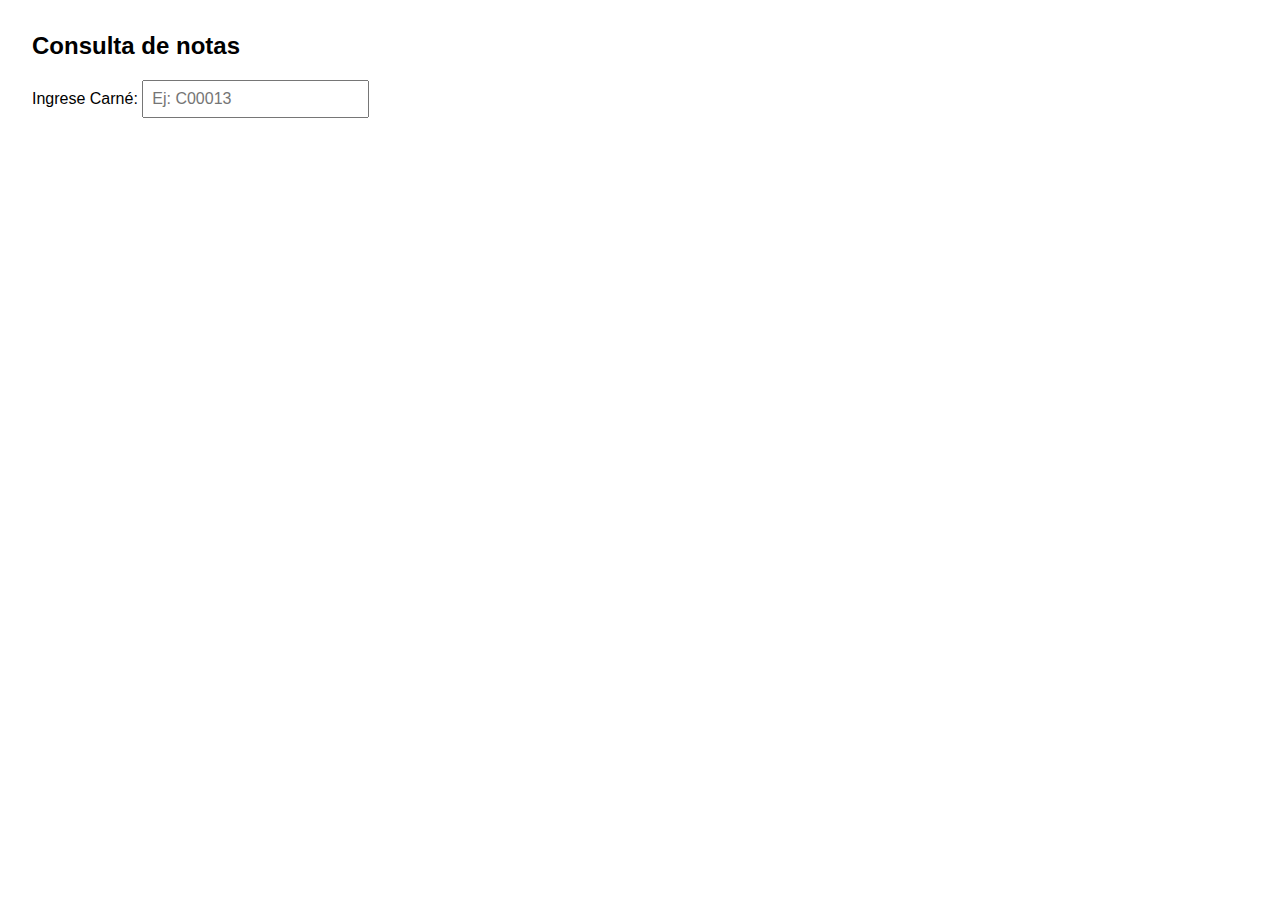
<file: docs/materials/NotasFinal_I25.html>
<!DOCTYPE html>
<html lang="es">
<head>
    <meta charset="UTF-8">
    <title>Consulta de Notas por Carné</title>
    <style>
        body {
            font-family: Arial, sans-serif;
            margin: 2em;
        }
        input {
            padding: 8px;
            font-size: 1em;
        }
        table {
            border-collapse: collapse;
            margin-top: 20px;
            width: 100%;
        }
        th, td {
            border: 1px solid #aaa;
            padding: 6px 10px;
            text-align: center;
        }
        th {
            background-color: #ddd;
        }
    </style>
</head>
<body>
    <h2>Consulta de notas</h2>
    <label for="carneInput">Ingrese Carné:</label>
    <input type="text" id="carneInput" placeholder="Ej: C00013" oninput="buscar()">

    <div id="resultado"></div>

    <script>
        const data = [
            ["C00013",96,84,100,0,58.3,66.7,56.7,62.9,65],
            ["C30398",92,87,100,98,73.3,78.3,80.0,81.5,80],
            ["C30481",98,93,100,100,81.7,71.7,81.7,83.2,85],
            ["C10481",95,95,100,98,46.7,75.0,51.7,67.6,70],
            ["C20609",95,95,100,96,95.0,80.0,26.7,74.5,75],
            ["C10575",97,90,100,100,80.0,61.7,88.3,81.7,80],
            ["C10592",95,95,100,98,75.0,71.7,36.7,70.1,70],
            ["C30690",96,100,100,100,96.7,83.3,90.0,92.3,90],
            ["C31766",96,94,100,100,53.3,66.7,41.7,64.8,65],
            ["C22090",90,80,100,97,70.0,75.0,75.0,77.9,80],
            ["C32345",96,100,100,100,91.7,85.0,85.0,90.2,90],
            ["C32383",99,100,100,100,100.0,85.0,98.3,95.8,95],
            ["C32449",96,100,100,100,88.3,83.3,93.3,91.0,90],
            ["B92532",100,97,100,100,50.0,76.7,80.0,76.5,75],
            ["C19025",95,95,100,96,68.3,66.7,68.3,75.0,75],
            ["C02858",95,95,100,96,71.7,68.3,60.0,74.1,75],
            ["C03266",96,84,100,0,76.7,76.7,38.3,65.4,65],
            ["C33385",96,100,100,100,100.0,91.7,95.0,96.4,95],
            ["C03649",94,96,100,97,66.7,80.0,68.3,77.9,80],
            ["C23648",95,92,100,97,70.0,78.3,78.3,80.7,80],
            ["C33838",94,96,100,97,86.7,85.0,91.7,90.0,90],
            ["C23933",97,90,100,100,73.3,81.7,85.0,84.2,85],
            ["C34173",96,95,100,97,96.7,70.0,90.0,88.4,90],
            ["B84334",93,97,100,100,55.0,45.0,61.7,64.8,65],
            ["C04357",96,94,100,0,58.3,73.3,0.0,51.0,50],
            ["C34796",99,100,100,100,95.0,86.7,98.3,94.9,95],
            ["C14968",98,93,0,0,46.7,35.0,0.0,32.4,30],
            ["C25173",95,92,100,97,76.7,66.7,90.0,82.3,80],
            ["C35619",94,95,100,97,85.0,80.0,81.7,85.8,85],
            ["C25673",94,96,100,97,35.0,70.0,61.7,65.9,65],
            ["C15693",92,87,100,98,71.7,66.7,83.3,79.0,80],
            ["C35828",94,95,100,97,71.7,75.0,58.3,75.4,75],
            ["C25760",99,80,100,100,65.0,75.0,70.0,76.2,75],
            ["C36026",94,95,100,97,81.7,71.7,58.3,77.0,75],
            ["C36663",99,100,100,100,75.0,81.7,75.0,82.9,85],
            ["C36701",98,100,100,100,80.0,70.0,88.3,84.5,85],
            ["C16870",96,95,100,97,90.0,76.7,100.0,90.9,90],
            ["C37107",96,95,100,97,93.3,78.3,86.7,88.8,90],
            ["C27381",99,80,100,100,50.0,68.3,55.0,67.0,65],
            ["C17463",95,95,100,98,80.0,56.7,70.0,75.9,75],
            ["C17539",93,97,100,100,73.3,70.0,88.3,82.3,80],
            ["C37695",96,94,100,100,81.7,81.7,78.3,84.8,85],
            ["C37759",96,100,100,100,90.0,78.3,91.7,89.8,90],
            ["C37880",95,0,100,100,55.0,65.0,75.0,67.2,65],
            ["C18104",98,0,100,0,41.7,68.3,53.3,53.2,55],
            ["C38238",98,93,100,100,38.3,78.3,68.3,70.7,70],
            ["C38293",98,100,100,100,58.3,85.0,85.0,82.0,80],
            ["C28530",99,80,100,100,66.7,51.7,65.0,69.5,70],
            ["C01008",100,97,100,100,75.0,73.3,86.7,83.6,85]
        ];

        function buscar() {
            const input = document.getElementById("carneInput").value.trim().toUpperCase();
            const resultadoDiv = document.getElementById("resultado");
            resultadoDiv.innerHTML = "";

            if (input === "") return;

            const encontrado = data.find(row => row[0].toUpperCase() === input);

            if (encontrado) {
                let html = "<table><tr><th>Carné</th><th>Tarea 1</th><th>Tarea 2</th><th>Tarea 3</th><th>Tarea 5</th><th>I Parcial</th><th>II Parcial</th><th>III Parcial</th><th>Nota Final</th><th>Redondeo</th></tr>";
                html += "<tr>" + encontrado.map(d => `<td>${d}</td>`).join('') + "</tr></table>";
                resultadoDiv.innerHTML = html;
            } else {
                resultadoDiv.innerHTML = "<p>No se encontró el carné ingresado.</p>";
            }
        }
    </script>
</body>
</html>
</file>
<file: docs/site_libs/ioslides-13.5.1/fonts/fonts.css>
@font-face {
  font-family: 'Open Sans';
  font-style: normal;
  font-weight: 400;
  src: url(OpenSans.ttf) format('truetype');
}
@font-face {
  font-family: 'Open Sans';
  font-style: normal;
  font-weight: 600;
  src: url(OpenSansSemibold.ttf) format('truetype');
}
@font-face {
  font-family: 'Open Sans';
  font-style: italic;
  font-weight: 400;
  src: url(OpenSansItalic.ttf) format('truetype');
}
@font-face {
  font-family: 'Open Sans';
  font-style: italic;
  font-weight: 600;
  src: url(OpenSansSemiboldItalic.ttf) format('truetype');
}
@font-face {
  font-family: 'Source Code Pro';
  font-style: normal;
  font-weight: 400;
  src: url(SourceCodePro.ttf) format('truetype');
}
</file>
<file: docs/site_libs/ioslides-13.5.1/theme/css/phone.css>
@media only screen and (max-device-width: 480px) {

slides>slide{-webkit-transition:none !important;-webkit-transition:none !important;-moz-transition:none !important;-o-transition:none !important;transition:none !important}

}
</file>
<file: docs/site_libs/ioslides-13.5.1/theme/css/default.css>
@charset "UTF-8";
/* line 17, ../../../../../../Library/Ruby/Gems/1.8/gems/compass-0.12.2/frameworks/compass/stylesheets/compass/reset/_utilities.scss */
html, body, div, span, applet, object, iframe,
h1, h2, h3, h4, h5, h6, p, blockquote, pre,
a, abbr, acronym, address, big, cite, code,
del, dfn, em, img, ins, kbd, q, s, samp,
small, strike, strong, tt, var,
b, u, i, center,
dl, dt, dd, ol, ul, li,
fieldset, form, label, legend,
table, caption, tbody, tfoot, thead, tr, th, td,
article, aside, canvas, details, embed,
figure, figcaption, footer, header, hgroup,
menu, nav, output, ruby, section, summary,
time, mark, audio, video {
  margin: 0;
  padding: 0;
  border: 0;
  font: inherit;
  font-size: 100%;
  vertical-align: baseline;
}

/* line 22, ../../../../../../Library/Ruby/Gems/1.8/gems/compass-0.12.2/frameworks/compass/stylesheets/compass/reset/_utilities.scss */
html {
  line-height: 1.2;
}

/* line 24, ../../../../../../Library/Ruby/Gems/1.8/gems/compass-0.12.2/frameworks/compass/stylesheets/compass/reset/_utilities.scss */
ul {
  list-style: none;
}

/* line 26, ../../../../../../Library/Ruby/Gems/1.8/gems/compass-0.12.2/frameworks/compass/stylesheets/compass/reset/_utilities.scss */
table {
  border-collapse: collapse;
  border-spacing: 0;
}

/* line 28, ../../../../../../Library/Ruby/Gems/1.8/gems/compass-0.12.2/frameworks/compass/stylesheets/compass/reset/_utilities.scss */
caption, th, td {
  font-weight: normal;
  vertical-align: middle;
}

/* line 30, ../../../../../../Library/Ruby/Gems/1.8/gems/compass-0.12.2/frameworks/compass/stylesheets/compass/reset/_utilities.scss */
q, blockquote {
  quotes: none;
}
/* line 103, ../../../../../../Library/Ruby/Gems/1.8/gems/compass-0.12.2/frameworks/compass/stylesheets/compass/reset/_utilities.scss */
q:before, q:after, blockquote:before, blockquote:after {
  content: "";
  content: none;
}

/* line 32, ../../../../../../Library/Ruby/Gems/1.8/gems/compass-0.12.2/frameworks/compass/stylesheets/compass/reset/_utilities.scss */
a img {
  border: none;
}

/* line 116, ../../../../../../Library/Ruby/Gems/1.8/gems/compass-0.12.2/frameworks/compass/stylesheets/compass/reset/_utilities.scss */
article, aside, details, figcaption, figure, footer, header, hgroup, menu, nav, section, summary {
  display: block;
}

/**
 * Base SlideDeck Styles
 */
/* line 52, ../scss/_base.scss */
html {
  height: 100%;
  overflow: hidden;
}

/* line 57, ../scss/_base.scss */
body {
  margin: 0;
  padding: 0;
  opacity: 0;
  height: 100%;
  min-height: 740px;
  width: 100%;
  overflow: hidden;
  color: #fff;
  -webkit-font-smoothing: antialiased;
  -moz-font-smoothing: antialiased;
  -ms-font-smoothing: antialiased;
  -o-font-smoothing: antialiased;
  -webkit-transition: opacity 250ms ease-in;
  -webkit-transition-delay: 100ms;
  -moz-transition: opacity 250ms ease-in 100ms;
  -o-transition: opacity 250ms ease-in 100ms;
  transition: opacity 250ms ease-in 100ms;
}
/* line 73, ../scss/_base.scss */
body.loaded {
  opacity: 1 !important;
}

/* line 78, ../scss/_base.scss */
input, button {
  vertical-align: middle;
}

/* line 82, ../scss/_base.scss */
slides > slide[hidden] {
  display: none !important;
}

/* line 86, ../scss/_base.scss */
slides {
  width: 100%;
  height: 100%;
  position: absolute;
  left: 0;
  top: 0;
  -webkit-transform: translate3d(0, 0, 0);
  -moz-transform: translate3d(0, 0, 0);
  -ms-transform: translate3d(0, 0, 0);
  -o-transform: translate3d(0, 0, 0);
  transform: translate3d(0, 0, 0);
  -webkit-perspective: 1000;
  -moz-perspective: 1000;
  -ms-perspective: 1000;
  -o-perspective: 1000;
  perspective: 1000;
  -webkit-transform-style: preserve-3d;
  -moz-transform-style: preserve-3d;
  -ms-transform-style: preserve-3d;
  -o-transform-style: preserve-3d;
  transform-style: preserve-3d;
  -webkit-transition: opacity 250ms ease-in;
  -webkit-transition-delay: 100ms;
  -moz-transition: opacity 250ms ease-in 100ms;
  -o-transition: opacity 250ms ease-in 100ms;
  transition: opacity 250ms ease-in 100ms;
}

/* line 98, ../scss/_base.scss */
slides > slide {
  display: block;
  position: absolute;
  overflow: hidden;
  left: 50%;
  top: 50%;
  -webkit-box-sizing: border-box;
  -moz-box-sizing: border-box;
  box-sizing: border-box;
}

/* Slide styles */
/*article.fill iframe {
  position: absolute;
  left: 0;
  top: 0;
  width: 100%;
  height: 100%;

  border: 0;
  margin: 0;

  @include border-radius(10px);

  z-index: -1;
}

slide.fill {
  background-repeat: no-repeat;
  @include background-size(cover);
}

slide.fill img {
  position: absolute;
  left: 0;
  top: 0;
  min-width: 100%;
  min-height: 100%;

  z-index: -1;
}
*/
/**
 * Theme Styles
 */
/* line 22, ../scss/default.scss */
::selection {
  color: white;
  background-color: #ffd14d;
  text-shadow: none;
}

/* line 28, ../scss/default.scss */
::-webkit-scrollbar {
  height: 16px;
  overflow: visible;
  width: 16px;
}

/* line 33, ../scss/default.scss */
::-webkit-scrollbar-thumb {
  background-color: rgba(0, 0, 0, 0.1);
  background-clip: padding-box;
  border: solid transparent;
  min-height: 28px;
  padding: 100px 0 0;
  -webkit-box-shadow: inset 1px 1px 0 rgba(0, 0, 0, 0.1), inset 0 -1px 0 rgba(0, 0, 0, 0.07);
  -moz-box-shadow: inset 1px 1px 0 rgba(0, 0, 0, 0.1), inset 0 -1px 0 rgba(0, 0, 0, 0.07);
  box-shadow: inset 1px 1px 0 rgba(0, 0, 0, 0.1), inset 0 -1px 0 rgba(0, 0, 0, 0.07);
  border-width: 1px 1px 1px 6px;
}

/* line 42, ../scss/default.scss */
::-webkit-scrollbar-thumb:hover {
  background-color: rgba(0, 0, 0, 0.5);
}

/* line 45, ../scss/default.scss */
::-webkit-scrollbar-button {
  height: 0;
  width: 0;
}

/* line 49, ../scss/default.scss */
::-webkit-scrollbar-track {
  background-clip: padding-box;
  border: solid transparent;
  border-width: 0 0 0 4px;
}

/* line 54, ../scss/default.scss */
::-webkit-scrollbar-corner {
  background: transparent;
}

/* line 58, ../scss/default.scss */
body {
  background: black;
}

/* line 62, ../scss/default.scss */
slides > slide {
  font-family: 'Open Sans', Arial, sans-serif;
  font-size: 26px;
  color: #797979;
  width: 900px;
  height: 700px;
  margin-left: -450px;
  margin-top: -350px;
  padding: 40px 60px;
  -webkit-border-radius: 5px;
  -moz-border-radius: 5px;
  -ms-border-radius: 5px;
  -o-border-radius: 5px;
  border-radius: 5px;
  -webkit-transition: all 0.6s ease-in-out;
  -moz-transition: all 0.6s ease-in-out;
  -o-transition: all 0.6s ease-in-out;
  transition: all 0.6s ease-in-out;
}
/* line 83, ../scss/default.scss */
slides > slide.far-past {
}
/* line 90, ../scss/default.scss */
slides > slide.past {
  opacity: 0;
}
/* line 97, ../scss/default.scss */
slides > slide.current {
  display: block;
  opacity: 1;
  z-index: 1;
}
slides > slide:not(.current) {
  z-index: 0;
}
/* line 103, ../scss/default.scss */
slides > slide.current .auto-fadein {
  opacity: 1;
}
/* line 107, ../scss/default.scss */
slides > slide.current .gdbar {
  -webkit-background-size: 100% 100%;
  -moz-background-size: 100% 100%;
  -o-background-size: 100% 100%;
  background-size: 100% 100%;
}
/* line 112, ../scss/default.scss */
slides > slide.next {
  opacity: 0;
  pointer-events: none;
}
/* line 120, ../scss/default.scss */
slides > slide.far-next {
}
/* line 127, ../scss/default.scss */
slides > slide.dark {
  background: #515151 !important;
}

/* line 147, ../scss/default.scss */
slides > slide:not(.nobackground):after {
  font-size: 12pt;
  content: attr(data-slide-num) "/" attr(data-total-slides);
  position: absolute;
  bottom: 20px;
  right: 60px;
  line-height: 1.9;
}
/* line 158, ../scss/default.scss */
slides > slide.title-slide:after {
  content: '';
  position: absolute;
  bottom: 40px;
  right: 40px;
  width: 100%;
  height: 60px;
}
/* line 170, ../scss/default.scss */
slides > slide.backdrop {
  z-index: -10;
  display: block !important;
  background: -webkit-gradient(linear, 50% 0%, 50% 100%, color-stop(0%, #ffffff), color-stop(85%, #ffffff), color-stop(100%, #e6e6e6));
  background: -webkit-linear-gradient(#ffffff, #ffffff 85%, #e6e6e6);
  background: -moz-linear-gradient(#ffffff, #ffffff 85%, #e6e6e6);
  background: -o-linear-gradient(#ffffff, #ffffff 85%, #e6e6e6);
  background: linear-gradient(#ffffff, #ffffff 85%, #e6e6e6);
  background-color: white;
}
/* line 175, ../scss/default.scss */
slides > slide.backdrop:after, slides > slide.backdrop:before {
  display: none;
}
/* line 180, ../scss/default.scss */
slides > slide > hgroup + article {
  margin-top: 45px;
}
/* line 184, ../scss/default.scss */
slides > slide > hgroup + article.flexbox.vcenter, slides > slide > hgroup + article.flexbox.vleft, slides > slide > hgroup + article.flexbox.vright {
  height: 80%;
}
/* line 189, ../scss/default.scss */
slides > slide > hgroup + article p {
  margin-bottom: 1em;
}
/* line 194, ../scss/default.scss */
slides > slide > article:only-child {
  height: 100%;
}
/* line 197, ../scss/default.scss */
slides > slide > article:only-child > iframe {
  height: 95%;
}

/* line 203, ../scss/default.scss */
slides.layout-faux-widescreen > slide {
  padding: 40px 160px;
}

/* line 212, ../scss/default.scss */
slides.layout-widescreen > slide,
slides.layout-faux-widescreen > slide {
  margin-left: -550px;
  width: 1100px;
}
/* line 217, ../scss/default.scss */
slides.layout-widescreen > slide.far-past,
slides.layout-faux-widescreen > slide.far-past {
  -webkit-transform: translate(-2260px);
  -moz-transform: translate(-2260px);
  -ms-transform: translate(-2260px);
  -o-transform: translate(-2260px);
  transform: translate(-2260px);
  -webkit-transform: translate3d(-2260px, 0, 0);
  -moz-transform: translate3d(-2260px, 0, 0);
  -ms-transform: translate3d(-2260px, 0, 0);
  -o-transform: translate3d(-2260px, 0, 0);
  transform: translate3d(-2260px, 0, 0);
}
/* line 224, ../scss/default.scss */
slides.layout-widescreen > slide.past,
slides.layout-faux-widescreen > slide.past {
  display: block;
  opacity: 0;
}
/* line 231, ../scss/default.scss */
slides.layout-widescreen > slide.current,
slides.layout-faux-widescreen > slide.current {
  display: block;
  opacity: 1;
}
/* line 238, ../scss/default.scss */
slides.layout-widescreen > slide.next,
slides.layout-faux-widescreen > slide.next {
  display: block;
  opacity: 0;
  pointer-events: none;
}
/* line 246, ../scss/default.scss */
slides.layout-widescreen > slide.far-next,
slides.layout-faux-widescreen > slide.far-next {
  -webkit-transform: translate(2260px);
  -moz-transform: translate(2260px);
  -ms-transform: translate(2260px);
  -o-transform: translate(2260px);
  transform: translate(2260px);
  -webkit-transform: translate3d(2260px, 0, 0);
  -moz-transform: translate3d(2260px, 0, 0);
  -ms-transform: translate3d(2260px, 0, 0);
  -o-transform: translate3d(2260px, 0, 0);
  transform: translate3d(2260px, 0, 0);
}
/* line 253, ../scss/default.scss */
slides.layout-widescreen #prev-slide-area,
slides.layout-faux-widescreen #prev-slide-area {
  margin-left: -650px;
}
/* line 257, ../scss/default.scss */
slides.layout-widescreen #next-slide-area,
slides.layout-faux-widescreen #next-slide-area {
  margin-left: 550px;
}

/* line 262, ../scss/default.scss */
b {
  font-weight: 600;
}

/* line 266, ../scss/default.scss */
a {
  color: #2a7cdf;
  text-decoration: none;
  border-bottom: 1px solid rgba(42, 124, 223, 0.5);
}
/* line 271, ../scss/default.scss */
a:hover {
  color: black !important;
}

/* line 276, ../scss/default.scss */
h1, h2, h3 {
  font-weight: 600;
}

/* line 280, ../scss/default.scss */
h2 {
  font-size: 45px;
  line-height: 65px;
  letter-spacing: -2px;
  color: #515151;
}

/* line 287, ../scss/default.scss */
h3 {
  font-size: 30px;
  letter-spacing: -1px;
  line-height: 2;
  font-weight: inherit;
  color: #797979;
}

/* line 295, ../scss/default.scss */
ol, ul {
  margin-left: 1.2em;
  margin-bottom: 1em;
  position: relative;
}

ol {
  margin-left: 1.4em;
}

/* line 300, ../scss/default.scss */
ol li,
ul li {
  margin-bottom: 0.5em;
}
/* line 303, ../scss/default.scss */
ul li ul {
  margin-left: 2em;
  margin-bottom: 0;
}
/* line 307, ../scss/default.scss */
ul li ul li:before {
  content: '-';
  font-weight: 600;
}
/* line 314, ../scss/default.scss */
ul > li:before {
  content: '\00B7';
  margin-left: -1em;
  position: absolute;
  font-weight: 600;
}
/* line 321, ../scss/default.scss */
ul ul,
ol ul {
  margin-top: .5em;
}

ol ul,
ol ol {
  margin-top: .5em;
}

/* line 328, ../scss/default.scss */
.highlight-code slide.current pre > * {
  opacity: 0.25;
  -webkit-transition: opacity 0.5s ease-in;
  -moz-transition: opacity 0.5s ease-in;
  -o-transition: opacity 0.5s ease-in;
  transition: opacity 0.5s ease-in;
}
/* line 332, ../scss/default.scss */
.highlight-code slide.current b {
  opacity: 1;
}

/* line 337, ../scss/default.scss */
pre {
  font-family: 'Source Code Pro', 'Courier New', monospace;
  font-size: 20px;
  line-height: 28px;
  padding: 10px 0 10px 60px;
  letter-spacing: -1px;
  margin-bottom: 20px;
  width: 106%;
  left: -60px;
  position: relative;
  -webkit-box-sizing: border-box;
  -moz-box-sizing: border-box;
  box-sizing: border-box;
  /*overflow: hidden;*/
}

.prettyprint {
  background-color: #e6e6e6;
}

/* line 351, ../scss/default.scss */
pre[data-lang]:after {
  content: attr(data-lang);
  background-color: darkgrey;
  right: 0;
  top: 0;
  position: absolute;
  font-size: 16pt;
  color: white;
  padding: 2px 25px;
  text-transform: uppercase;
}

/* line 364, ../scss/default.scss */
pre[data-lang="go"] {
  color: #333;
}

/* line 368, ../scss/default.scss */
code {
  font-size: 95%;
  font-family: 'Source Code Pro', 'Courier New', monospace;
  color: black;
}

/* line 374, ../scss/default.scss */
iframe {
  width: 100%;
  height: 510px;
  background: white;
  border: 1px solid #e6e6e6;
  -webkit-box-sizing: border-box;
  -moz-box-sizing: border-box;
  box-sizing: border-box;
}

/* line 382, ../scss/default.scss */
dt {
  font-weight: bold;
}

/* line 386, ../scss/default.scss */
button {
  display: inline-block;
  background: -webkit-gradient(linear, 50% 0%, 50% 100%, color-stop(40%, #f9f9f9), color-stop(70%, #e3e3e3));
  background: -webkit-linear-gradient(#f9f9f9 40%, #e3e3e3 70%);
  background: -moz-linear-gradient(#f9f9f9 40%, #e3e3e3 70%);
  background: -o-linear-gradient(#f9f9f9 40%, #e3e3e3 70%);
  background: linear-gradient(#f9f9f9 40%, #e3e3e3 70%);
  border: 1px solid darkgrey;
  -webkit-border-radius: 3px;
  -moz-border-radius: 3px;
  -ms-border-radius: 3px;
  -o-border-radius: 3px;
  border-radius: 3px;
  padding: 5px 8px;
  outline: none;
  white-space: nowrap;
  -webkit-user-select: none;
  -moz-user-select: none;
  user-select: none;
  cursor: pointer;
  text-shadow: 1px 1px white;
  font-size: 10pt;
}

/* line 400, ../scss/default.scss */
button:not(:disabled):hover {
  border-color: #515151;
}

/* line 404, ../scss/default.scss */
button:not(:disabled):active {
  background: -webkit-gradient(linear, 50% 0%, 50% 100%, color-stop(40%, #e3e3e3), color-stop(70%, #f9f9f9));
  background: -webkit-linear-gradient(#e3e3e3 40%, #f9f9f9 70%);
  background: -moz-linear-gradient(#e3e3e3 40%, #f9f9f9 70%);
  background: -o-linear-gradient(#e3e3e3 40%, #f9f9f9 70%);
  background: linear-gradient(#e3e3e3 40%, #f9f9f9 70%);
}

/* line 408, ../scss/default.scss */
:disabled {
  color: darkgrey;
}

/* line 412, ../scss/default.scss */
.blue {
  color: #4387fd;
}

/* line 415, ../scss/default.scss */
.blue2 {
  color: #3c8ef3;
}

/* line 418, ../scss/default.scss */
.blue3 {
  color: #2a7cdf;
}

/* line 421, ../scss/default.scss */
.yellow {
  color: #ffd14d;
}

/* line 424, ../scss/default.scss */
.yellow2 {
  color: #f9cc46;
}

/* line 427, ../scss/default.scss */
.yellow3 {
  color: #f6c000;
}

/* line 430, ../scss/default.scss */
.green {
  color: #0da861;
}

/* line 433, ../scss/default.scss */
.green2 {
  color: #00a86d;
}

/* line 436, ../scss/default.scss */
.green3 {
  color: #009f5d;
}

/* line 439, ../scss/default.scss */
.red {
  color: #f44a3f;
}

/* line 442, ../scss/default.scss */
.red2 {
  color: #e0543e;
}

/* line 445, ../scss/default.scss */
.red3 {
  color: #d94d3a;
}

/* line 448, ../scss/default.scss */
.gray {
  color: #e6e6e6;
}

/* line 451, ../scss/default.scss */
.gray2 {
  color: darkgrey;
}

/* line 454, ../scss/default.scss */
.gray3 {
  color: #797979;
}

/* line 457, ../scss/default.scss */
.gray4 {
  color: #515151;
}

/* line 461, ../scss/default.scss */
.white {
  color: white !important;
}

/* line 464, ../scss/default.scss */
.black {
  color: black !important;
}

/* line 468, ../scss/default.scss */
.columns-2 {
  -webkit-column-count: 2;
  -moz-column-count: 2;
  -ms-column-count: 2;
  -o-column-count: 2;
  column-count: 2;
}

/* workaround for Safari 8 render bug with lists in columns */
.columns-2 ul, .columns-2 ol {
  -webkit-transform: translate3d(0, 0, 0);
}

/* line 472, ../scss/default.scss */
table.rmdtable {
  width: 100%;
  border-collapse: -moz-initial;
  border-collapse: initial;
  border-spacing: 2px;
  border-bottom: 1px solid #797979;
}
/* line 479, ../scss/default.scss */
table.rmdtable tr > td:first-child, table th {
  font-weight: 600;
  color: #515151;
}
/* line 484, ../scss/default.scss */
table.rmdtable tr:nth-child(odd) {
  background-color: #e6e6e6;
}
/* line 488, ../scss/default.scss */
table.rmdtable th {
  color: white;
  font-size: 18px;
  background: -webkit-gradient(linear, 50% 0%, 50% 100%, color-stop(40%, #4387fd), color-stop(80%, #2a7cdf)) no-repeat;
  background: -webkit-linear-gradient(top, #4387fd 40%, #2a7cdf 80%) no-repeat;
  background: -moz-linear-gradient(top, #4387fd 40%, #2a7cdf 80%) no-repeat;
  background: -o-linear-gradient(top, #4387fd 40%, #2a7cdf 80%) no-repeat;
  background: linear-gradient(top, #4387fd 40%, #2a7cdf 80%) no-repeat;
}
/* line 494, ../scss/default.scss */
table.rmdtable td, table th {
  font-size: 18px;
  padding: 1em 0.5em;
}
/* line 499, ../scss/default.scss */
table.rmdtable td.highlight {
  color: #515151;
  background: -webkit-gradient(linear, 50% 0%, 50% 100%, color-stop(40%, #ffd14d), color-stop(80%, #f6c000)) no-repeat;
  background: -webkit-linear-gradient(top, #ffd14d 40%, #f6c000 80%) no-repeat;
  background: -moz-linear-gradient(top, #ffd14d 40%, #f6c000 80%) no-repeat;
  background: -o-linear-gradient(top, #ffd14d 40%, #f6c000 80%) no-repeat;
  background: linear-gradient(top, #ffd14d 40%, #f6c000 80%) no-repeat;
}
/* line 504, ../scss/default.scss */
table.rmdtable.rows {
  border-bottom: none;
  border-right: 1px solid #797979;
}

/* line 510, ../scss/default.scss */
q {
  font-size: 45px;
  line-height: 72px;
}
/* line 514, ../scss/default.scss */
q:before {
  content: '\201C';
  position: absolute;
  margin-left: -0.5em;
}
/* line 519, ../scss/default.scss */
q:after {
  content: '\201D';
  position: absolute;
  margin-left: 0.1em;
}

/* line 526, ../scss/default.scss */
slide.fill {
  background-repeat: no-repeat;
  -webkit-border-radius: 5px;
  -moz-border-radius: 5px;
  -ms-border-radius: 5px;
  -o-border-radius: 5px;
  border-radius: 5px;
  -webkit-background-size: cover;
  -moz-background-size: cover;
  -o-background-size: cover;
  background-size: cover;
}

/* Size variants */
/* line 535, ../scss/default.scss */
article.smaller p, article.smaller ul, article.smaller ol {
  font-size: 20px;
  line-height: 24px;
  letter-spacing: 0;
}
/* line 541, ../scss/default.scss */
article.smaller table td, article.smaller table th {
  font-size: 14px;
}
/* line 545, ../scss/default.scss */
article.smaller pre {
  font-size: 15px;
  line-height: 20px;
  letter-spacing: 0;
}
/* line 550, ../scss/default.scss */
article.smaller q {
  font-size: 40px;
  line-height: 48px;
}
/* line 554, ../scss/default.scss */
article.smaller q:before, article.smaller q:after {
  font-size: 60px;
}

/* Builds */
/* line 563, ../scss/default.scss */
.build > * {
  -webkit-transition: opacity 0.5s ease-in-out;
  -webkit-transition-delay: 0.2s;
  -moz-transition: opacity 0.5s ease-in-out 0.2s;
  -o-transition: opacity 0.5s ease-in-out 0.2s;
  transition: opacity 0.5s ease-in-out 0.2s;
}
/* line 567, ../scss/default.scss */
.build .to-build {
  opacity: 0;
}
/* line 571, ../scss/default.scss */
.build .build-fade {
  opacity: 0.3;
}
/* line 574, ../scss/default.scss */
.build .build-fade:hover {
  opacity: 1.0;
}

/* line 581, ../scss/default.scss */
.popup .next .build .to-build {
  opacity: 1;
}
/* line 585, ../scss/default.scss */
.popup .next .build .build-fade {
  opacity: 1;
}

/* Pretty print */
/* line 593, ../scss/default.scss */
.prettyprint .str,
.prettyprint .atv {
  /* a markup attribute value */
  color: #009f5d;
}

/* line 597, ../scss/default.scss */
.prettyprint .kwd,
.prettyprint .tag {
  /* a markup tag name */
  color: #0066cc;
}

/* line 600, ../scss/default.scss */
.prettyprint .com {
  /* a comment */
  color: #797979;
  font-style: italic;
}

/* line 604, ../scss/default.scss */
.prettyprint .lit {
  /* a literal value */
  color: #7f0000;
}

/* line 609, ../scss/default.scss */
.prettyprint .pun,
.prettyprint .opn,
.prettyprint .clo {
  color: #515151;
}

/* line 615, ../scss/default.scss */
.prettyprint .typ,
.prettyprint .atn,
.prettyprint .dec,
.prettyprint .var {
  /* a declaration; a variable name */
  color: #d94d3a;
}

/* line 618, ../scss/default.scss */
.prettyprint .pln {
  color: #515151;
}

/* line 622, ../scss/default.scss */
.note {
  position: absolute;
  z-index: 100;
  width: 100%;
  height: 100%;
  top: 0;
  left: 0;
  padding: 1em;
  background: rgba(0, 0, 0, 0.3);
  opacity: 0;
  pointer-events: none;
  display: -webkit-box !important;
  display: -moz-box !important;
  display: -ms-box !important;
  display: -o-box !important;
  display: box !important;
  -webkit-box-orient: vertical;
  -moz-box-orient: vertical;
  -ms-box-orient: vertical;
  box-orient: vertical;
  -webkit-box-align: center;
  -moz-box-align: center;
  -ms-box-align: center;
  box-align: center;
  -webkit-box-pack: center;
  -moz-box-pack: center;
  -ms-box-pack: center;
  box-pack: center;
  -webkit-border-radius: 5px;
  -moz-border-radius: 5px;
  -ms-border-radius: 5px;
  -o-border-radius: 5px;
  border-radius: 5px;
  -webkit-box-sizing: border-box;
  -moz-box-sizing: border-box;
  box-sizing: border-box;
  -webkit-transform: translateY(350px);
  -moz-transform: translateY(350px);
  -ms-transform: translateY(350px);
  -o-transform: translateY(350px);
  transform: translateY(350px);
  -webkit-transition: all 0.4s ease-in-out;
  -moz-transition: all 0.4s ease-in-out;
  -o-transition: all 0.4s ease-in-out;
  transition: all 0.4s ease-in-out;
}
/* line 640, ../scss/default.scss */
.note > section {
  background: #fff;
  -webkit-border-radius: 5px;
  -moz-border-radius: 5px;
  -ms-border-radius: 5px;
  -o-border-radius: 5px;
  border-radius: 5px;
  -webkit-box-shadow: 0 0 10px #797979;
  -moz-box-shadow: 0 0 10px #797979;
  box-shadow: 0 0 10px #797979;
  width: 60%;
  padding: 2em;
}

/* line 657, ../scss/default.scss */
.with-notes.popup slides.layout-widescreen slide.next,
.with-notes.popup slides.layout-faux-widescreen slide.next {
  -webkit-transform: translate3d(690px, 80px, 0) scale(0.35);
  -moz-transform: translate3d(690px, 80px, 0) scale(0.35);
  -ms-transform: translate3d(690px, 80px, 0) scale(0.35);
  -o-transform: translate3d(690px, 80px, 0) scale(0.35);
  transform: translate3d(690px, 80px, 0) scale(0.35);
}
/* line 660, ../scss/default.scss */
.with-notes.popup slides.layout-widescreen slide .note,
.with-notes.popup slides.layout-faux-widescreen slide .note {
  -webkit-transform: translate3d(300px, 800px, 0) scale(1.5);
  -moz-transform: translate3d(300px, 800px, 0) scale(1.5);
  -ms-transform: translate3d(300px, 800px, 0) scale(1.5);
  -o-transform: translate3d(300px, 800px, 0) scale(1.5);
  transform: translate3d(300px, 800px, 0) scale(1.5);
}
/* line 666, ../scss/default.scss */
.with-notes.popup slide {
  overflow: visible;
  background: white;
  -webkit-transition: none;
  -moz-transition: none;
  -o-transition: none;
  transition: none;
  pointer-events: none;
  -webkit-transform-origin: 0 0;
  -moz-transform-origin: 0 0;
  -ms-transform-origin: 0 0;
  -o-transform-origin: 0 0;
  transform-origin: 0 0;
}
/* line 673, ../scss/default.scss */
.with-notes.popup slide:not(.backdrop) {
  -webkit-transform: scale(0.6) translate3d(0.5em, 0.5em, 0);
  -moz-transform: scale(0.6) translate3d(0.5em, 0.5em, 0);
  -ms-transform: scale(0.6) translate3d(0.5em, 0.5em, 0);
  -o-transform: scale(0.6) translate3d(0.5em, 0.5em, 0);
  transform: scale(0.6) translate3d(0.5em, 0.5em, 0);
  -webkit-box-shadow: 0 0 10px #797979;
  -moz-box-shadow: 0 0 10px #797979;
  box-shadow: 0 0 10px #797979;
}
/* line 678, ../scss/default.scss */
.with-notes.popup slide.backdrop {
  background-image: -webkit-gradient(radial, 50% 50%, 0, 50% 50%, 600, color-stop(0%, #b1dfff), color-stop(100%, #4387fd));
  background-image: -webkit-radial-gradient(50% 50%, #b1dfff 0%, #4387fd 600px);
  background-image: -moz-radial-gradient(50% 50%, #b1dfff 0%, #4387fd 600px);
  background-image: -o-radial-gradient(50% 50%, #b1dfff 0%, #4387fd 600px);
  background-image: radial-gradient(50% 50%, #b1dfff 0%, #4387fd 600px);
}
/* line 684, ../scss/default.scss */
.with-notes.popup slide.next {
  -webkit-transform: translate3d(570px, 80px, 0) scale(0.35);
  -moz-transform: translate3d(570px, 80px, 0) scale(0.35);
  -ms-transform: translate3d(570px, 80px, 0) scale(0.35);
  -o-transform: translate3d(570px, 80px, 0) scale(0.35);
  transform: translate3d(570px, 80px, 0) scale(0.35);
  opacity: 1 !important;
}
/* line 688, ../scss/default.scss */
.with-notes.popup slide.next .note {
  display: none !important;
}
/* line 694, ../scss/default.scss */
.with-notes.popup .note {
  width: 109%;
  height: 260px;
  background: #e6e6e6;
  padding: 0;
  -webkit-box-shadow: 0 0 10px #797979;
  -moz-box-shadow: 0 0 10px #797979;
  box-shadow: 0 0 10px #797979;
  -webkit-transform: translate3d(250px, 800px, 0) scale(1.5);
  -moz-transform: translate3d(250px, 800px, 0) scale(1.5);
  -ms-transform: translate3d(250px, 800px, 0) scale(1.5);
  -o-transform: translate3d(250px, 800px, 0) scale(1.5);
  transform: translate3d(250px, 800px, 0) scale(1.5);
  -webkit-transition: opacity 400ms ease-in-out;
  -moz-transition: opacity 400ms ease-in-out;
  -o-transition: opacity 400ms ease-in-out;
  transition: opacity 400ms ease-in-out;
}
/* line 705, ../scss/default.scss */
.with-notes.popup .note > section {
  background: #fff;
  -webkit-border-radius: 5px;
  -moz-border-radius: 5px;
  -ms-border-radius: 5px;
  -o-border-radius: 5px;
  border-radius: 5px;
  height: 100%;
  width: 100%;
  -webkit-box-sizing: border-box;
  -moz-box-sizing: border-box;
  box-sizing: border-box;
  -webkit-box-shadow: none;
  -moz-box-shadow: none;
  box-shadow: none;
  overflow: auto;
  padding: 1em;
}
/* line 718, ../scss/default.scss */
.with-notes .note {
  opacity: 1;
  -webkit-transform: translateY(0);
  -moz-transform: translateY(0);
  -ms-transform: translateY(0);
  -o-transform: translateY(0);
  transform: translateY(0);
  pointer-events: auto;
}

/* line 725, ../scss/default.scss */
.source {
  font-size: 14px;
  color: darkgrey;
  position: absolute;
  bottom: 70px;
  left: 60px;
}

/* line 733, ../scss/default.scss */
.centered {
  text-align: center;
}

/* line 737, ../scss/default.scss */
.reflect {
  -webkit-box-reflect: below 3px -webkit-linear-gradient(rgba(255, 255, 255, 0) 85%, white 150%);
  -moz-box-reflect: below 3px -moz-linear-gradient(rgba(255, 255, 255, 0) 85%, white 150%);
  -o-box-reflect: below 3px -o-linear-gradient(rgba(255, 255, 255, 0) 85%, white 150%);
  -ms-box-reflect: below 3px -ms-linear-gradient(rgba(255, 255, 255, 0) 85%, white 150%);
  box-reflect: below 3px linear-gradient(rgba(255, 255, 255, 0) 85%, #ffffff 150%);
}

/* line 745, ../scss/default.scss */
.flexbox {
  display: -webkit-box !important;
  display: -moz-box !important;
  display: -ms-box !important;
  display: -o-box !important;
  display: box !important;
}

/* line 749, ../scss/default.scss */
.flexbox.vcenter {
  -webkit-box-orient: vertical;
  -moz-box-orient: vertical;
  -ms-box-orient: vertical;
  box-orient: vertical;
  -webkit-box-align: center;
  -moz-box-align: center;
  -ms-box-align: center;
  box-align: center;
  -webkit-box-pack: center;
  -moz-box-pack: center;
  -ms-box-pack: center;
  box-pack: center;
  height: 100%;
  width: 100%;
}

/* line 755, ../scss/default.scss */
.flexbox.vleft {
  -webkit-box-orient: vertical;
  -moz-box-orient: vertical;
  -ms-box-orient: vertical;
  box-orient: vertical;
  -webkit-box-align: left;
  -moz-box-align: left;
  -ms-box-align: left;
  box-align: left;
  -webkit-box-pack: center;
  -moz-box-pack: center;
  -ms-box-pack: center;
  box-pack: center;
  height: 100%;
  width: 100%;
}

/* line 761, ../scss/default.scss */
.flexbox.vright {
  -webkit-box-orient: vertical;
  -moz-box-orient: vertical;
  -ms-box-orient: vertical;
  box-orient: vertical;
  -webkit-box-align: end;
  -moz-box-align: end;
  -ms-box-align: end;
  box-align: end;
  -webkit-box-pack: center;
  -moz-box-pack: center;
  -ms-box-pack: center;
  box-pack: center;
  height: 100%;
  width: 100%;
}

/* line 767, ../scss/default.scss */
.auto-fadein {
  -webkit-transition: opacity 0.6s ease-in;
  -webkit-transition-delay: 0.6s;
  -moz-transition: opacity 0.6s ease-in 0.6s;
  -o-transition: opacity 0.6s ease-in 0.6s;
  transition: opacity 0.6s ease-in 0.6s;
  opacity: 0;
}

/* Clickable/tappable areas */
/* line 773, ../scss/default.scss */
.slide-area {
  z-index: 1000;
  position: absolute;
  left: 0;
  top: 0;
  width: 100px;
  height: 700px;
  left: 50%;
  top: 50%;
  cursor: pointer;
  margin-top: -350px;
}

/* line 790, ../scss/default.scss */
#prev-slide-area {
  margin-left: -550px;
}

/* line 795, ../scss/default.scss */
#next-slide-area {
  margin-left: 450px;
}

/* ===== SLIDE CONTENT ===== */
/* line 803, ../scss/default.scss */
.logoslide img {
  width: 383px;
  height: 92px;
}

/* line 809, ../scss/default.scss */
.segue {
  padding: 60px 120px;
}
/* line 812, ../scss/default.scss */
.segue h2 {
  color: #e6e6e6;
  font-size: 60px;
}
/* line 816, ../scss/default.scss */
.segue h3 {
  color: #e6e6e6;
  line-height: 2.8;
}
/* line 820, ../scss/default.scss */
.segue hgroup {
  position: absolute;
  bottom: 225px;
}

/* line 826, ../scss/default.scss */
.thank-you-slide {
  background: #4387fd !important;
  color: white;
}
/* line 830, ../scss/default.scss */
.thank-you-slide h2 {
  font-size: 60px;
  color: inherit;
}
/* line 835, ../scss/default.scss */
.thank-you-slide article > p {
  margin-top: 2em;
  font-size: 20pt;
}
/* line 840, ../scss/default.scss */
.thank-you-slide > p {
  position: absolute;
  bottom: 80px;
  font-size: 24pt;
  line-height: 1.3;
}

/* line 848, ../scss/default.scss */
aside.gdbar {
  height: 97px;
  width: 215px;
  position: absolute;
  left: -1px;
  top: 125px;
  -webkit-border-radius: 0 10px 10px 0;
  -moz-border-radius: 0 10px 10px 0;
  -ms-border-radius: 0 10px 10px 0;
  -o-border-radius: 0 10px 10px 0;
  border-radius: 0 10px 10px 0;
  background: -webkit-gradient(linear, 0% 50%, 100% 50%, color-stop(0%, #e6e6e6), color-stop(100%, #e6e6e6)) no-repeat;
  background: -webkit-linear-gradient(left, #e6e6e6, #e6e6e6) no-repeat;
  background: -moz-linear-gradient(left, #e6e6e6, #e6e6e6) no-repeat;
  background: -o-linear-gradient(left, #e6e6e6, #e6e6e6) no-repeat;
  background: linear-gradient(left, #e6e6e6, #e6e6e6) no-repeat;
  -webkit-background-size: 0% 100%;
  -moz-background-size: 0% 100%;
  -o-background-size: 0% 100%;
  background-size: 0% 100%;
  -webkit-transition: all 0.5s ease-out;
  -webkit-transition-delay: 0.5s;
  -moz-transition: all 0.5s ease-out 0.5s;
  -o-transition: all 0.5s ease-out 0.5s;
  transition: all 0.5s ease-out 0.5s;
  /* Better to transition only on background-size, but not sure how to do that with the mixin. */
}
/* line 859, ../scss/default.scss */
aside.gdbar.right {
  right: 0;
  left: -moz-initial;
  left: initial;
  top: 254px;
  /* 96 is height of gray icon bar */
  -webkit-transform: rotateZ(180deg);
  -moz-transform: rotateZ(180deg);
  -ms-transform: rotateZ(180deg);
  -o-transform: rotateZ(180deg);
  transform: rotateZ(180deg);
}
/* line 866, ../scss/default.scss */
aside.gdbar.right img {
  -webkit-transform: rotateZ(180deg);
  -moz-transform: rotateZ(180deg);
  -ms-transform: rotateZ(180deg);
  -o-transform: rotateZ(180deg);
  transform: rotateZ(180deg);
}
/* line 871, ../scss/default.scss */
aside.gdbar.bottom {
  top: -moz-initial;
  top: initial;
  bottom: 60px;
}
/* line 877, ../scss/default.scss */
aside.gdbar img {
  width: 85px;
  height: 85px;
  position: absolute;
  right: 0;
  margin: 8px 15px;
}

/* line 888, ../scss/default.scss */
.title-slide hgroup {
  bottom: 100px;
}
/* line 891, ../scss/default.scss */
.title-slide hgroup h1 {
  font-size: 65px;
  line-height: 1.4;
  letter-spacing: -3px;
  color: #515151;
}
/* line 898, ../scss/default.scss */
.title-slide hgroup h2 {
  font-size: 34px;
  color: darkgrey;
  font-weight: inherit;
}
/* line 904, ../scss/default.scss */
.title-slide hgroup p {
  font-size: 20px;
  color: #797979;
  line-height: 1.3;
  margin-top: 2em;
}

/* line 913, ../scss/default.scss */
.quote {
  color: #e6e6e6;
}
/* line 916, ../scss/default.scss */
.quote .author {
  font-size: 24px;
  position: absolute;
  bottom: 80px;
  line-height: 1.4;
}

/* line 925, ../scss/default.scss */
[data-config-contact] a {
  color: white;
  border-bottom: none;
}
/* line 929, ../scss/default.scss */
[data-config-contact] span {
  width: 115px;
  display: inline-block;
}

/* line 938, ../scss/default.scss */
.overview.popup .note {
  display: none !important;
}
/* line 944, ../scss/default.scss */
.overview slides slide {
  display: block;
  cursor: pointer;
  opacity: 0.5;
  pointer-events: auto !important;
  background: -webkit-gradient(linear, 50% 0%, 50% 100%, color-stop(0%, #ffffff), color-stop(85%, #ffffff), color-stop(100%, #e6e6e6));
  background: -webkit-linear-gradient(#ffffff, #ffffff 85%, #e6e6e6);
  background: -moz-linear-gradient(#ffffff, #ffffff 85%, #e6e6e6);
  background: -o-linear-gradient(#ffffff, #ffffff 85%, #e6e6e6);
  background: linear-gradient(#ffffff, #ffffff 85%, #e6e6e6);
  background-color: white;
}
/* line 945, ../scss/default.scss */
.overview slides slide.backdrop {
  display: none !important;
}
/* line 960, ../scss/default.scss */
.overview slides slide.far-past, .overview slides slide.past, .overview slides slide.next, .overview slides slide.far-next, .overview slides slide.far-past {
  opacity: 0.5;
  display: block;
}
/* line 965, ../scss/default.scss */
.overview slides slide.current {
  opacity: 1;
}
/* line 971, ../scss/default.scss */
.overview .slide-area {
  display: none;
}

slides > slide {
  background: linear-gradient(#ffffff, #ffffff 85%, #e6e6e6);
  background-color: white;
}
slides > slide {
  opacity: 0;
}

@media print {
  /* Additions for printing with Headless Chrome using pagedown::chrome_print() */
  @page {
    size: landscape;
    margin: 0;
  }

  /* line 978, ../scss/default.scss */
  slides slide {
    display: block !important;
    position: relative;
    background: -webkit-gradient(linear, 50% 0%, 50% 100%, color-stop(0%, #ffffff), color-stop(85%, #ffffff), color-stop(100%, #e6e6e6));
    background: -webkit-linear-gradient(#ffffff, #ffffff 85%, #e6e6e6);
    background: -moz-linear-gradient(#ffffff, #ffffff 85%, #e6e6e6);
    background: -o-linear-gradient(#ffffff, #ffffff 85%, #e6e6e6);
    background: linear-gradient(#ffffff, #ffffff 85%, #e6e6e6);
    background-color: white;
    -webkit-transform: none !important;
    -moz-transform: none !important;
    -ms-transform: none !important;
    -o-transform: none !important;
    transform: none !important;
    width: 100%;
    height: 100%;
    page-break-after: always;
    top: auto !important;
    left: auto !important;
    margin-top: 0 !important;
    margin-left: 0 !important;
    opacity: 1 !important;
    color: #555;
  }
  /* line 998, ../scss/default.scss */
  slides slide.far-past, slides slide.past, slides slide.next, slides slide.far-next, slides slide.far-past, slides slide.current {
    opacity: 1 !important;
    display: block !important;
  }
  /* line 1004, ../scss/default.scss */
  slides slide .build > * {
    -webkit-transition: none;
    -moz-transition: none;
    -o-transition: none;
    transition: none;
  }
  /* line 1009, ../scss/default.scss */
  slides slide .build .to-build,
  slides slide .build .build-fade {
    opacity: 1;
  }
  /* line 1014, ../scss/default.scss */
  slides slide .auto-fadein {
    opacity: 1 !important;
  }
  /* line 1018, ../scss/default.scss */
  slides slide.backdrop {
    display: none !important;
  }
  /* line 1022, ../scss/default.scss */
  slides slide table.rows {
    border-right: 0;
  }
  /* line 1027, ../scss/default.scss */
  slides slide[hidden] {
    display: none !important;
  }

  /* line 1032, ../scss/default.scss */
  .slide-area {
    display: none;
  }

  /* line 1036, ../scss/default.scss */
  .reflect {
    -webkit-box-reflect: none;
    -moz-box-reflect: none;
    -o-box-reflect: none;
    -ms-box-reflect: none;
    box-reflect: none;
  }

  /* line 1044, ../scss/default.scss */
  pre, code {
    font-family: monospace !important;
  }
}

/* Additions for Shiny compatibility */
label {
  display: block;
  margin-bottom: 4px;
}
label, input {
  font-size: 16px;
  color: #333;
}
input {
  width: 220px;
}
.jslider {
  margin-top: 8px;
}

/* Additions for DT package */

.dataTables_info, .dataTables_paginate {
  font-size: 14px;
}
</file>
